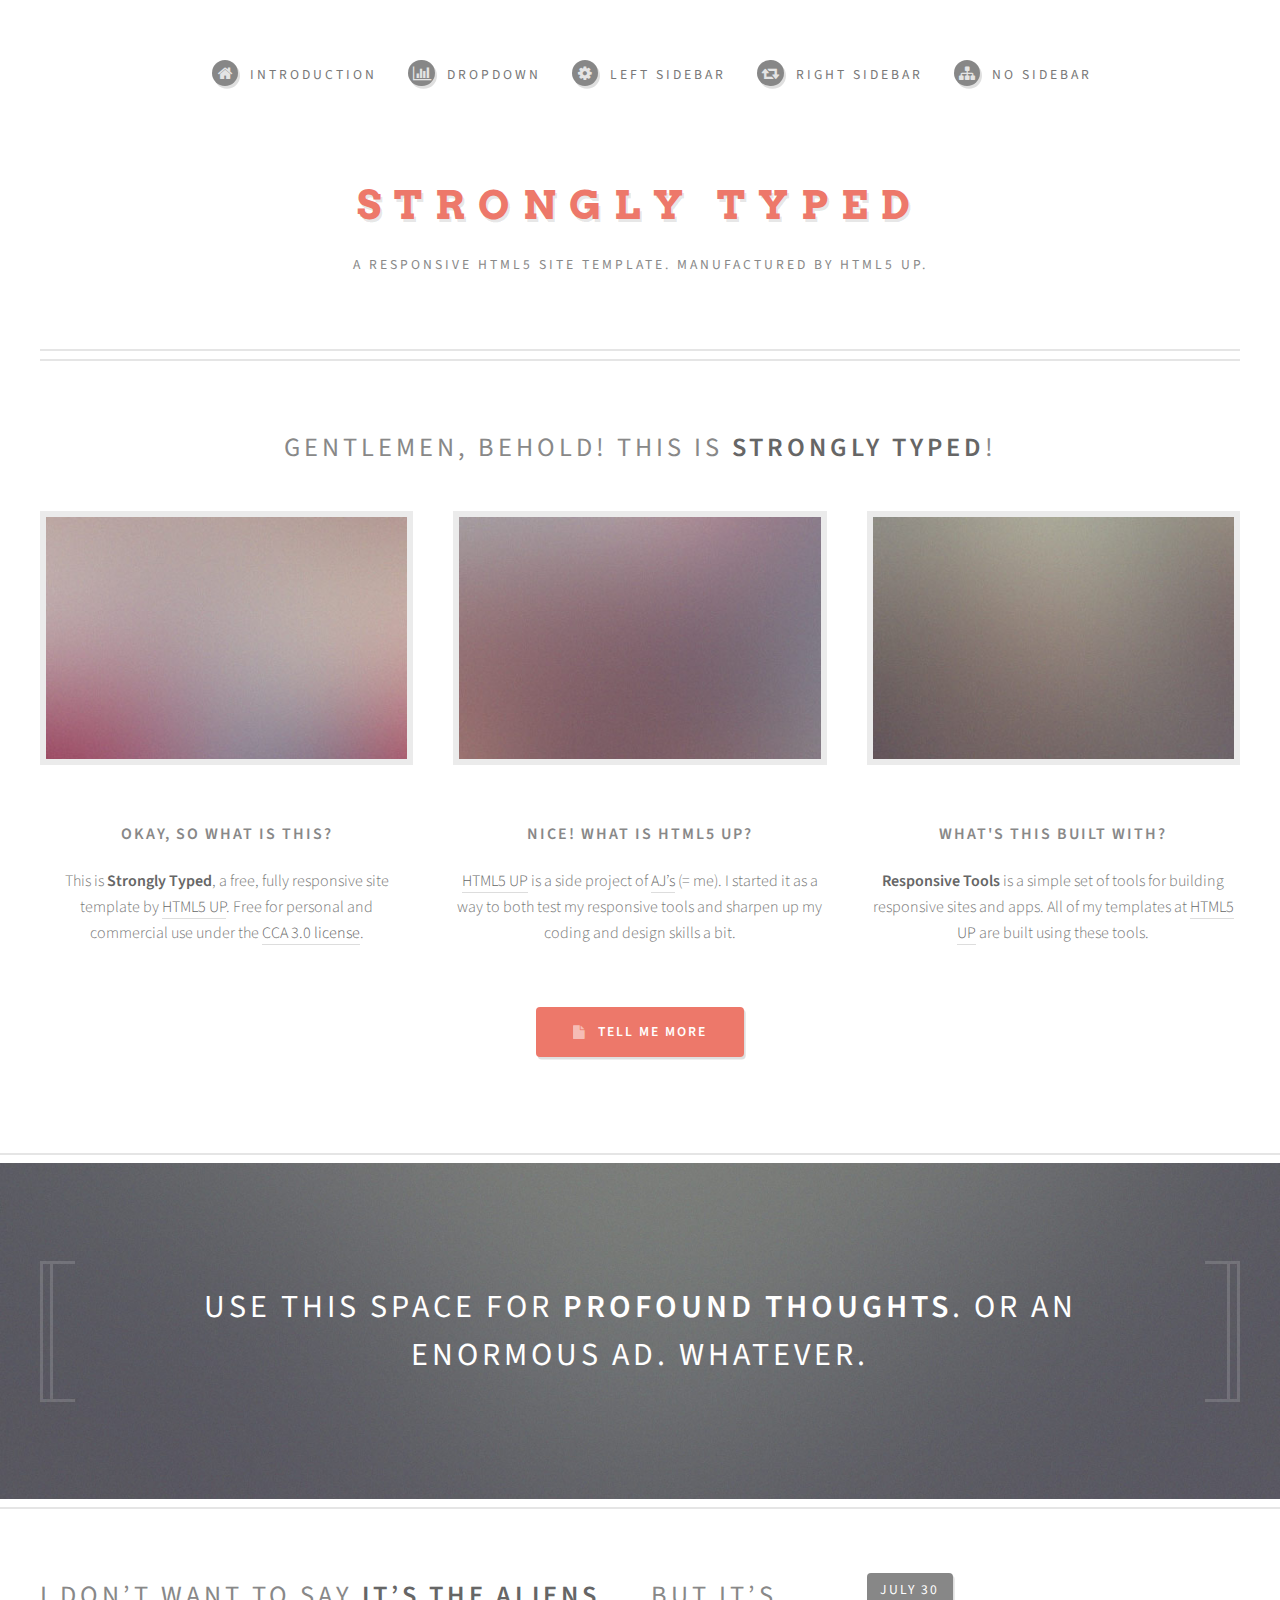
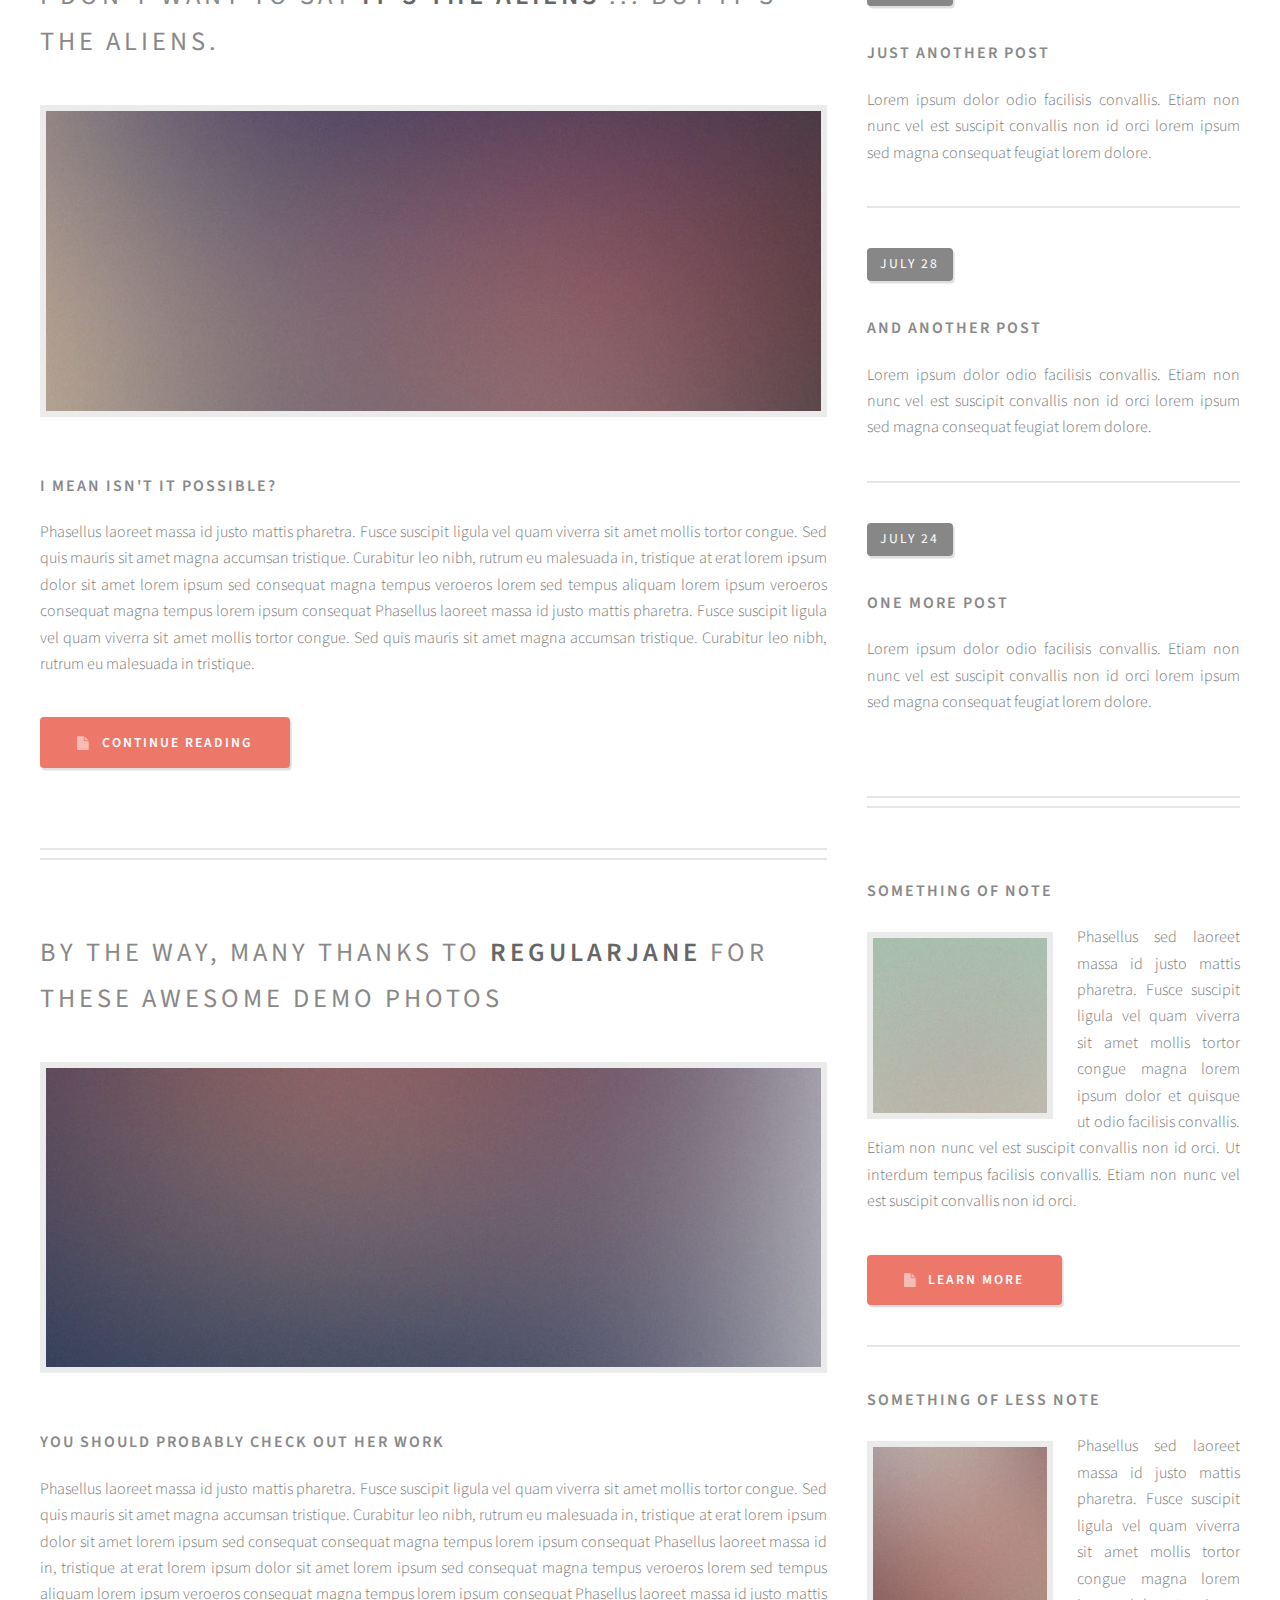
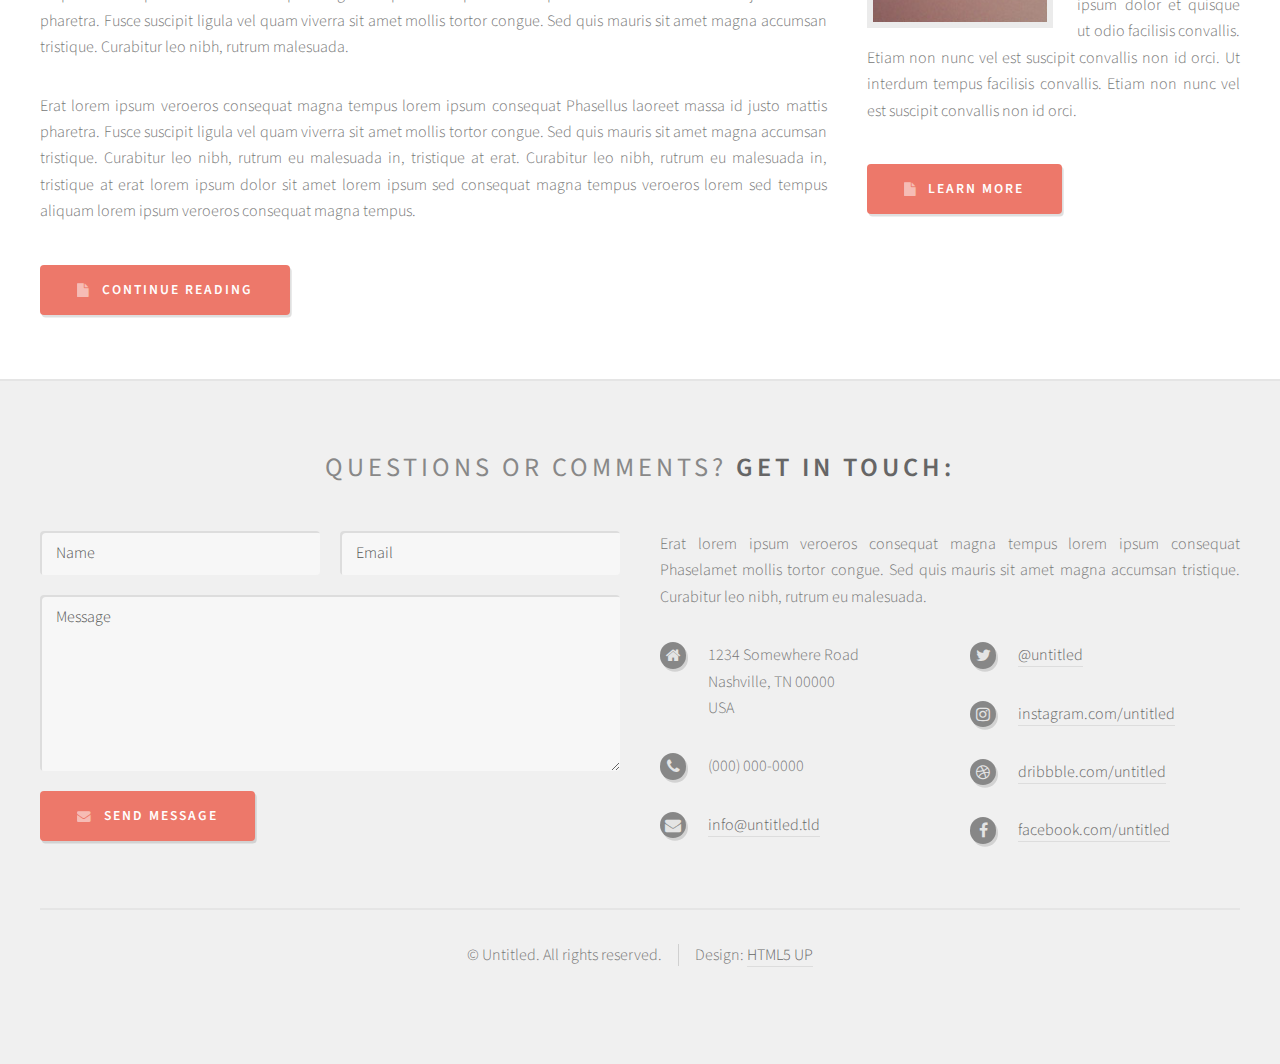
<file: index.html>
<!DOCTYPE HTML>
<!--
	Strongly Typed by HTML5 UP
	html5up.net | @ajlkn
	Free for personal and commercial use under the CCA 3.0 license (html5up.net/license)
-->
<html>
	<head>
		<title>Strongly Typed by HTML5 UP</title>
		<meta charset="utf-8" />
		<meta name="viewport" content="width=device-width, initial-scale=1, user-scalable=no" />
		<link rel="stylesheet" href="assets/css/main.css" />
	</head>
	<body class="homepage is-preload">
		<div id="page-wrapper">

			<!-- Header -->
				<section id="header">
					<div class="container">

						<!-- Logo -->
							<h1 id="logo"><a href="index.html">Strongly Typed</a></h1>
							<p>A responsive HTML5 site template. Manufactured by HTML5 UP.</p>

						<!-- Nav -->
							<nav id="nav">
								<ul>
									<li><a class="icon fa-home" href="index.html"><span>Introduction</span></a></li>
									<li>
										<a href="#" class="icon fa-bar-chart-o"><span>Dropdown</span></a>
										<ul>
											<li><a href="#">Lorem ipsum dolor</a></li>
											<li><a href="#">Magna phasellus</a></li>
											<li><a href="#">Etiam dolore nisl</a></li>
											<li>
												<a href="#">Phasellus consequat</a>
												<ul>
													<li><a href="#">Magna phasellus</a></li>
													<li><a href="#">Etiam dolore nisl</a></li>
													<li><a href="#">Phasellus consequat</a></li>
												</ul>
											</li>
											<li><a href="#">Veroeros feugiat</a></li>
										</ul>
									</li>
									<li><a class="icon fa-cog" href="left-sidebar.html"><span>Left Sidebar</span></a></li>
									<li><a class="icon fa-retweet" href="right-sidebar.html"><span>Right Sidebar</span></a></li>
									<li><a class="icon fa-sitemap" href="no-sidebar.html"><span>No Sidebar</span></a></li>
								</ul>
							</nav>

					</div>
				</section>

			<!-- Features -->
				<section id="features">
					<div class="container">
						<header>
							<h2>Gentlemen, behold! This is <strong>Strongly Typed</strong>!</h2>
						</header>
						<div class="row aln-center">
							<div class="col-4 col-6-medium col-12-small">

								<!-- Feature -->
									<section>
										<a href="#" class="image featured"><img src="images/pic01.jpg" alt="" /></a>
										<header>
											<h3>Okay, so what is this?</h3>
										</header>
										<p>This is <strong>Strongly Typed</strong>, a free, fully responsive site template
										by <a href="http://html5up.net">HTML5 UP</a>. Free for personal and commercial use under the
										<a href="http://html5up.net/license">CCA 3.0 license</a>.</p>
									</section>

							</div>
							<div class="col-4 col-6-medium col-12-small">

								<!-- Feature -->
									<section>
										<a href="#" class="image featured"><img src="images/pic02.jpg" alt="" /></a>
										<header>
											<h3>Nice! What is HTML5 UP?</h3>
										</header>
										<p><a href="http://html5up.net">HTML5 UP</a> is a side project of <a href="http://twitter.com/ajlkn">AJ’s</a> (= me).
										I started it as a way to both test my responsive tools and sharpen up my coding
										and design skills a bit.</p>
									</section>

							</div>
							<div class="col-4 col-6-medium col-12-small">

								<!-- Feature -->
									<section>
										<a href="#" class="image featured"><img src="images/pic03.jpg" alt="" /></a>
										<header>
											<h3>What's this built with?</h3>
										</header>
										<p><strong>Responsive Tools</strong> is a simple set of tools for building responsive
										sites and apps. All of my templates at <a href="http://html5up.net">HTML5 UP</a> are built using these tools.</p>
									</section>

							</div>
							<div class="col-12">
								<ul class="actions">
									<li><a href="#" class="button icon fa-file">Tell Me More</a></li>
								</ul>
							</div>
						</div>
					</div>
				</section>

			<!-- Banner -->
				<section id="banner">
					<div class="container">
						<p>Use this space for <strong>profound thoughts</strong>.<br />
						Or an enormous ad. Whatever.</p>
					</div>
				</section>

			<!-- Main -->
				<section id="main">
					<div class="container">
						<div class="row">

							<!-- Content -->
								<div id="content" class="col-8 col-12-medium">

									<!-- Post -->
										<article class="box post">
											<header>
												<h2><a href="#">I don’t want to say <strong>it’s the aliens</strong> ...<br />
												but it’s the aliens.</a></h2>
											</header>
											<a href="#" class="image featured"><img src="images/pic04.jpg" alt="" /></a>
											<h3>I mean isn't it possible?</h3>
											<p>Phasellus laoreet massa id justo mattis pharetra. Fusce suscipit
											ligula vel quam viverra sit amet mollis tortor congue. Sed quis mauris
											sit amet magna accumsan tristique. Curabitur leo nibh, rutrum eu malesuada
											in, tristique at erat lorem ipsum dolor sit amet lorem ipsum sed consequat
											magna tempus veroeros lorem sed tempus aliquam lorem ipsum veroeros
											consequat magna tempus lorem ipsum consequat Phasellus laoreet massa id
											justo mattis pharetra. Fusce suscipit ligula vel quam viverra sit amet
											mollis tortor congue. Sed quis mauris sit amet magna accumsan tristique.
											Curabitur leo nibh, rutrum eu malesuada in tristique.</p>
											<ul class="actions">
												<li><a href="#" class="button icon fa-file">Continue Reading</a></li>
											</ul>
										</article>

									<!-- Post -->
										<article class="box post">
											<header>
												<h2><a href="#">By the way, many thanks to <strong>regularjane</strong>
												for these awesome demo photos</a></h2>
											</header>
											<a href="#" class="image featured"><img src="images/pic05.jpg" alt="" /></a>
											<h3>You should probably check out her work</h3>
											<p>Phasellus laoreet massa id justo mattis pharetra. Fusce suscipit
											ligula vel quam viverra sit amet mollis tortor congue. Sed quis mauris
											sit amet magna accumsan tristique. Curabitur leo nibh, rutrum eu malesuada
											in, tristique at erat lorem ipsum dolor sit amet lorem ipsum sed consequat
											consequat magna tempus lorem ipsum consequat Phasellus laoreet massa id
											in, tristique at erat lorem ipsum dolor sit amet lorem ipsum sed consequat
											magna tempus veroeros lorem sed tempus aliquam lorem ipsum veroeros
											consequat magna tempus lorem ipsum consequat Phasellus laoreet massa id
											justo mattis pharetra. Fusce suscipit ligula vel quam viverra sit amet
											mollis tortor congue. Sed quis mauris sit amet magna accumsan tristique.
											Curabitur leo nibh, rutrum malesuada.</p>
											<p>Erat lorem ipsum veroeros consequat magna tempus lorem ipsum consequat
											Phasellus laoreet massa id justo mattis pharetra. Fusce suscipit ligula
											vel quam viverra sit amet mollis tortor congue. Sed quis mauris sit amet
											magna accumsan tristique. Curabitur leo nibh, rutrum eu malesuada in,
											tristique at erat. Curabitur leo nibh, rutrum eu malesuada  in, tristique
											at erat lorem ipsum dolor sit amet lorem ipsum sed consequat magna
											tempus veroeros lorem sed tempus aliquam lorem ipsum veroeros consequat
											magna tempus.</p>
											<ul class="actions">
												<li><a href="#" class="button icon fa-file">Continue Reading</a></li>
											</ul>
										</article>

								</div>

							<!-- Sidebar -->
								<div id="sidebar" class="col-4 col-12-medium">

									<!-- Excerpts -->
										<section>
											<ul class="divided">
												<li>

													<!-- Excerpt -->
														<article class="box excerpt">
															<header>
																<span class="date">July 30</span>
																<h3><a href="#">Just another post</a></h3>
															</header>
															<p>Lorem ipsum dolor odio facilisis convallis. Etiam non nunc vel est
															suscipit convallis non id orci lorem ipsum sed magna consequat feugiat lorem dolore.</p>
														</article>

												</li>
												<li>

													<!-- Excerpt -->
														<article class="box excerpt">
															<header>
																<span class="date">July 28</span>
																<h3><a href="#">And another post</a></h3>
															</header>
															<p>Lorem ipsum dolor odio facilisis convallis. Etiam non nunc vel est
															suscipit convallis non id orci lorem ipsum sed magna consequat feugiat lorem dolore.</p>
														</article>

												</li>
												<li>

													<!-- Excerpt -->
														<article class="box excerpt">
															<header>
																<span class="date">July 24</span>
																<h3><a href="#">One more post</a></h3>
															</header>
															<p>Lorem ipsum dolor odio facilisis convallis. Etiam non nunc vel est
															suscipit convallis non id orci lorem ipsum sed magna consequat feugiat lorem dolore.</p>
														</article>

												</li>
											</ul>
										</section>

									<!-- Highlights -->
										<section>
											<ul class="divided">
												<li>

													<!-- Highlight -->
														<article class="box highlight">
															<header>
																<h3><a href="#">Something of note</a></h3>
															</header>
															<a href="#" class="image left"><img src="images/pic06.jpg" alt="" /></a>
															<p>Phasellus  sed laoreet massa id justo mattis pharetra. Fusce suscipit ligula vel quam
															viverra sit amet mollis tortor congue magna lorem ipsum dolor et quisque ut odio facilisis
															convallis. Etiam non nunc vel est suscipit convallis non id orci. Ut interdum tempus
															facilisis convallis. Etiam non nunc vel est suscipit convallis non id orci.</p>
															<ul class="actions">
																<li><a href="#" class="button icon fa-file">Learn More</a></li>
															</ul>
														</article>

												</li>
												<li>

													<!-- Highlight -->
														<article class="box highlight">
															<header>
																<h3><a href="#">Something of less note</a></h3>
															</header>
															<a href="#" class="image left"><img src="images/pic07.jpg" alt="" /></a>
															<p>Phasellus  sed laoreet massa id justo mattis pharetra. Fusce suscipit ligula vel quam
															viverra sit amet mollis tortor congue magna lorem ipsum dolor et quisque ut odio facilisis
															convallis. Etiam non nunc vel est suscipit convallis non id orci. Ut interdum tempus
															facilisis convallis. Etiam non nunc vel est suscipit convallis non id orci.</p>
															<ul class="actions">
																<li><a href="#" class="button icon fa-file">Learn More</a></li>
															</ul>
														</article>

												</li>
											</ul>
										</section>

								</div>

						</div>
					</div>
				</section>

			<!-- Footer -->
				<section id="footer">
					<div class="container">
						<header>
							<h2>Questions or comments? <strong>Get in touch:</strong></h2>
						</header>
						<div class="row">
							<div class="col-6 col-12-medium">
								<section>
									<form method="post" action="#">
										<div class="row gtr-50">
											<div class="col-6 col-12-small">
												<input name="name" placeholder="Name" type="text" />
											</div>
											<div class="col-6 col-12-small">
												<input name="email" placeholder="Email" type="text" />
											</div>
											<div class="col-12">
												<textarea name="message" placeholder="Message"></textarea>
											</div>
											<div class="col-12">
												<a href="#" class="form-button-submit button icon fa-envelope">Send Message</a>
											</div>
										</div>
									</form>
								</section>
							</div>
							<div class="col-6 col-12-medium">
								<section>
									<p>Erat lorem ipsum veroeros consequat magna tempus lorem ipsum consequat Phaselamet
									mollis tortor congue. Sed quis mauris sit amet magna accumsan tristique. Curabitur
									leo nibh, rutrum eu malesuada.</p>
									<div class="row">
										<div class="col-6 col-12-small">
											<ul class="icons">
												<li class="icon fa-home">
													1234 Somewhere Road<br />
													Nashville, TN 00000<br />
													USA
												</li>
												<li class="icon fa-phone">
													(000) 000-0000
												</li>
												<li class="icon fa-envelope">
													<a href="#">info@untitled.tld</a>
												</li>
											</ul>
										</div>
										<div class="col-6 col-12-small">
											<ul class="icons">
												<li class="icon fa-twitter">
													<a href="#">@untitled</a>
												</li>
												<li class="icon fa-instagram">
													<a href="#">instagram.com/untitled</a>
												</li>
												<li class="icon fa-dribbble">
													<a href="#">dribbble.com/untitled</a>
												</li>
												<li class="icon fa-facebook">
													<a href="#">facebook.com/untitled</a>
												</li>
											</ul>
										</div>
									</div>
								</section>
							</div>
						</div>
					</div>
					<div id="copyright" class="container">
						<ul class="links">
							<li>&copy; Untitled. All rights reserved.</li><li>Design: <a href="http://html5up.net">HTML5 UP</a></li>
						</ul>
					</div>
				</section>

		</div>

		<!-- Scripts -->
			<script src="assets/js/jquery.min.js"></script>
			<script src="assets/js/jquery.dropotron.min.js"></script>
			<script src="assets/js/browser.min.js"></script>
			<script src="assets/js/breakpoints.min.js"></script>
			<script src="assets/js/util.js"></script>
			<script src="assets/js/main.js"></script>

	</body>
</html>
</file>
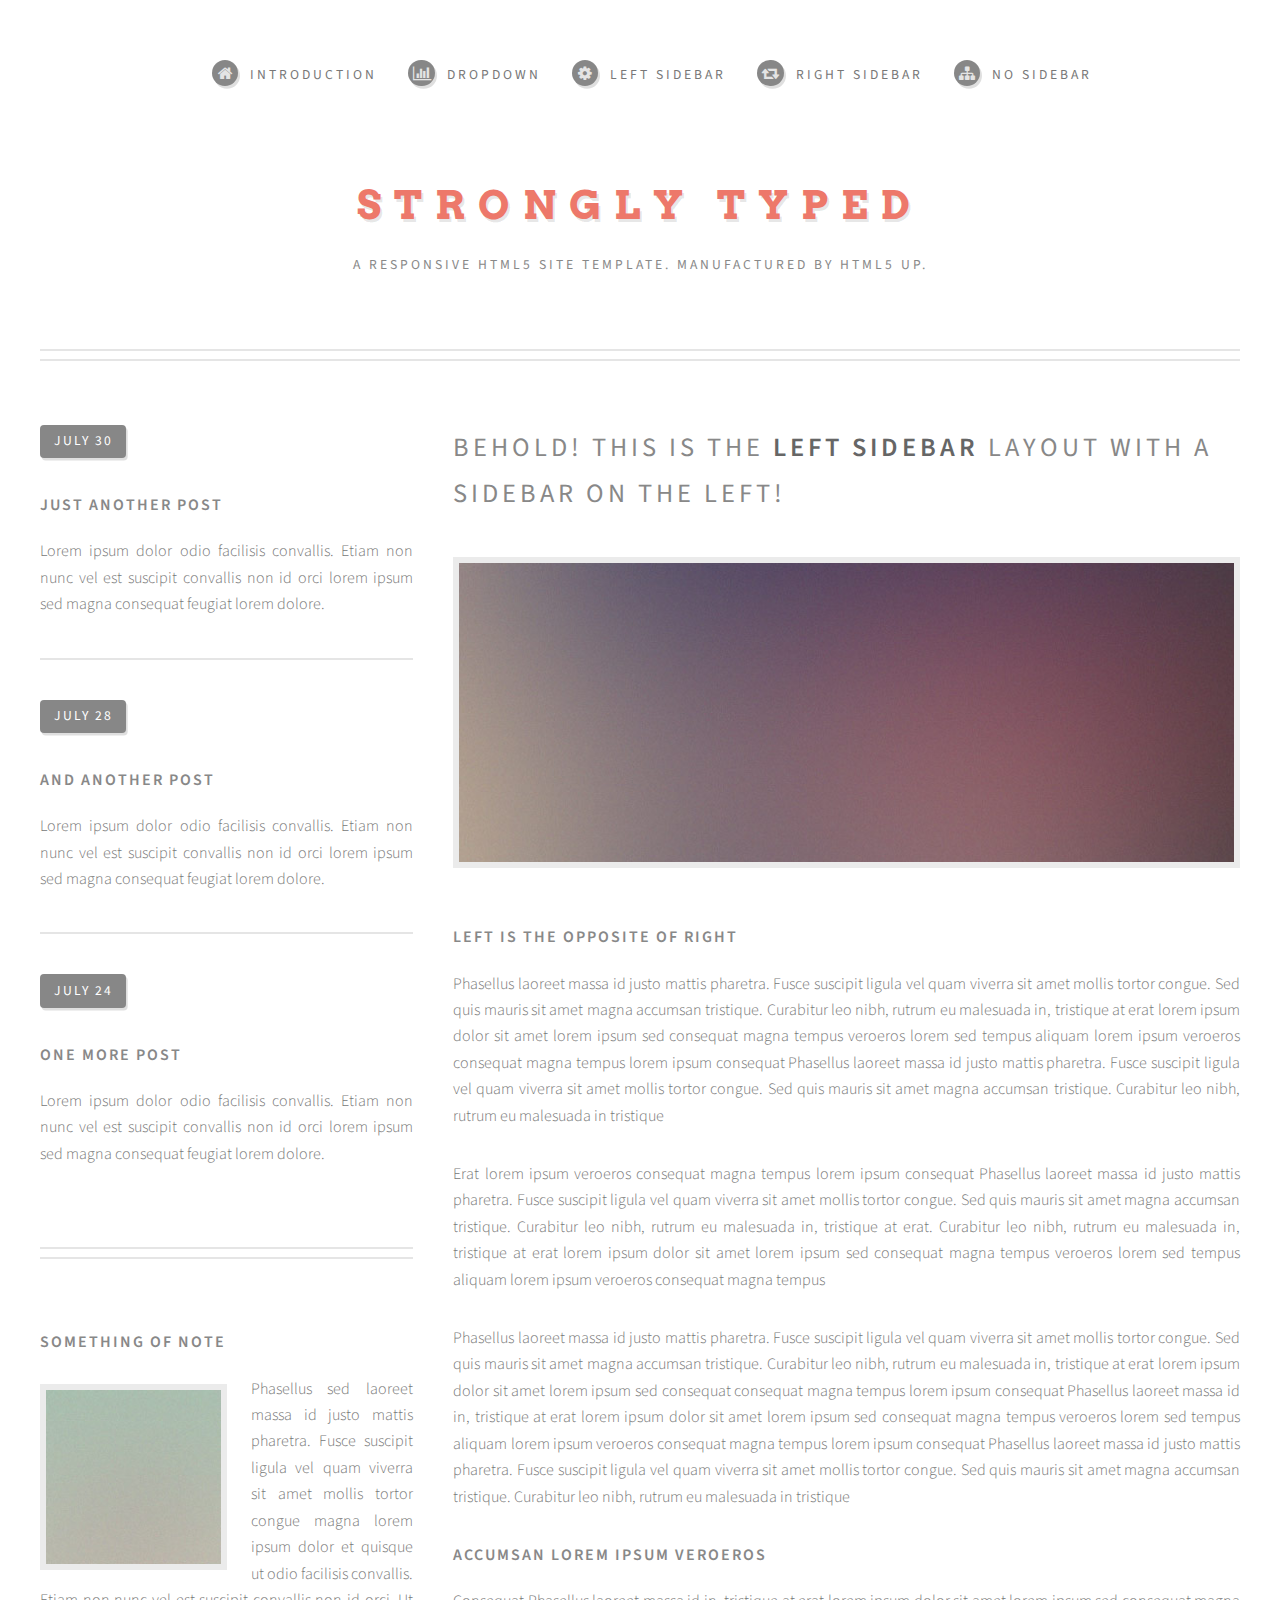
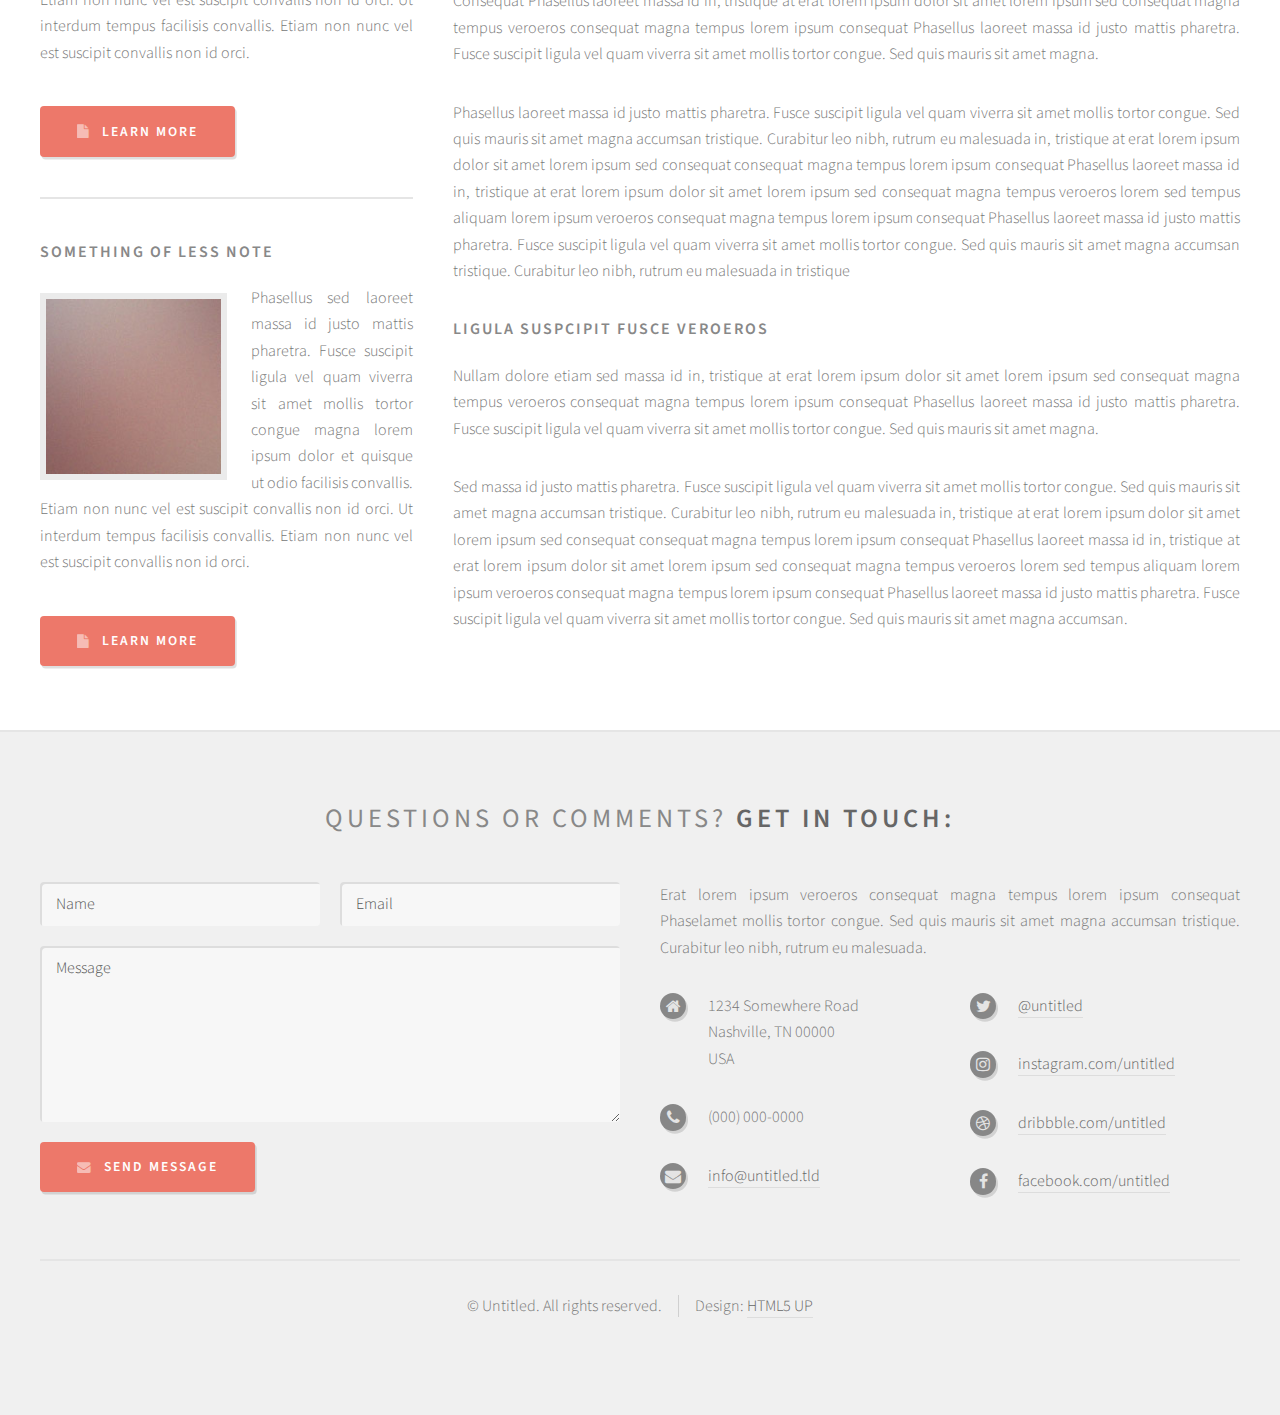
<file: left-sidebar.html>
<!DOCTYPE HTML>
<!--
	Strongly Typed by HTML5 UP
	html5up.net | @ajlkn
	Free for personal and commercial use under the CCA 3.0 license (html5up.net/license)
-->
<html>
	<head>
		<title>Left Sidebar - Strongly Typed by HTML5 UP</title>
		<meta charset="utf-8" />
		<meta name="viewport" content="width=device-width, initial-scale=1, user-scalable=no" />
		<link rel="stylesheet" href="assets/css/main.css" />
	</head>
	<body class="left-sidebar is-preload">
		<div id="page-wrapper">

			<!-- Header -->
				<section id="header">
					<div class="container">

						<!-- Logo -->
							<h1 id="logo"><a href="index.html">Strongly Typed</a></h1>
							<p>A responsive HTML5 site template. Manufactured by HTML5 UP.</p>

						<!-- Nav -->
							<nav id="nav">
								<ul>
									<li><a class="icon fa-home" href="index.html"><span>Introduction</span></a></li>
									<li>
										<a href="#" class="icon fa-bar-chart-o"><span>Dropdown</span></a>
										<ul>
											<li><a href="#">Lorem ipsum dolor</a></li>
											<li><a href="#">Magna phasellus</a></li>
											<li><a href="#">Etiam dolore nisl</a></li>
											<li>
												<a href="#">Phasellus consequat</a>
												<ul>
													<li><a href="#">Magna phasellus</a></li>
													<li><a href="#">Etiam dolore nisl</a></li>
													<li><a href="#">Phasellus consequat</a></li>
												</ul>
											</li>
											<li><a href="#">Veroeros feugiat</a></li>
										</ul>
									</li>
									<li><a class="icon fa-cog" href="left-sidebar.html"><span>Left Sidebar</span></a></li>
									<li><a class="icon fa-retweet" href="right-sidebar.html"><span>Right Sidebar</span></a></li>
									<li><a class="icon fa-sitemap" href="no-sidebar.html"><span>No Sidebar</span></a></li>
								</ul>
							</nav>

					</div>
				</section>

			<!-- Main -->
				<section id="main">
					<div class="container">
						<div class="row">

							<!-- Sidebar -->
								<div id="sidebar" class="col-4 col-12-medium">

									<!-- Excerpts -->
										<section>
											<ul class="divided">
												<li>

													<!-- Excerpt -->
														<article class="box excerpt">
															<header>
																<span class="date">July 30</span>
																<h3><a href="#">Just another post</a></h3>
															</header>
															<p>Lorem ipsum dolor odio facilisis convallis. Etiam non nunc vel est
															suscipit convallis non id orci lorem ipsum sed magna consequat feugiat lorem dolore.</p>
														</article>

												</li>
												<li>

													<!-- Excerpt -->
														<article class="box excerpt">
															<header>
																<span class="date">July 28</span>
																<h3><a href="#">And another post</a></h3>
															</header>
															<p>Lorem ipsum dolor odio facilisis convallis. Etiam non nunc vel est
															suscipit convallis non id orci lorem ipsum sed magna consequat feugiat lorem dolore.</p>
														</article>

												</li>
												<li>

													<!-- Excerpt -->
														<article class="box excerpt">
															<header>
																<span class="date">July 24</span>
																<h3><a href="#">One more post</a></h3>
															</header>
															<p>Lorem ipsum dolor odio facilisis convallis. Etiam non nunc vel est
															suscipit convallis non id orci lorem ipsum sed magna consequat feugiat lorem dolore.</p>
														</article>

												</li>
											</ul>
										</section>

									<!-- Highlights -->
										<section>
											<ul class="divided">
												<li>

													<!-- Highlight -->
														<article class="box highlight">
															<header>
																<h3><a href="#">Something of note</a></h3>
															</header>
															<a href="#" class="image left"><img src="images/pic06.jpg" alt="" /></a>
															<p>Phasellus  sed laoreet massa id justo mattis pharetra. Fusce suscipit ligula vel quam
															viverra sit amet mollis tortor congue magna lorem ipsum dolor et quisque ut odio facilisis
															convallis. Etiam non nunc vel est suscipit convallis non id orci. Ut interdum tempus
															facilisis convallis. Etiam non nunc vel est suscipit convallis non id orci.</p>
															<ul class="actions">
																<li><a href="#" class="button icon fa-file">Learn More</a></li>
															</ul>
														</article>

												</li>
												<li>

													<!-- Highlight -->
														<article class="box highlight">
															<header>
																<h3><a href="#">Something of less note</a></h3>
															</header>
															<a href="#" class="image left"><img src="images/pic07.jpg" alt="" /></a>
															<p>Phasellus  sed laoreet massa id justo mattis pharetra. Fusce suscipit ligula vel quam
															viverra sit amet mollis tortor congue magna lorem ipsum dolor et quisque ut odio facilisis
															convallis. Etiam non nunc vel est suscipit convallis non id orci. Ut interdum tempus
															facilisis convallis. Etiam non nunc vel est suscipit convallis non id orci.</p>
															<ul class="actions">
																<li><a href="#" class="button icon fa-file">Learn More</a></li>
															</ul>
														</article>

												</li>
											</ul>
										</section>

								</div>

							<!-- Content -->
								<div id="content" class="col-8 col-12-medium imp-medium">

									<!-- Post -->
										<article class="box post">
											<header>
												<h2>Behold! This is the <strong>left sidebar</strong> layout<br />
												with a sidebar on the left!</h2>
											</header>
											<span class="image featured"><img src="images/pic04.jpg" alt="" /></span>
											<h3>Left is the opposite of right</h3>
											<p>Phasellus laoreet massa id justo mattis pharetra. Fusce suscipit
											ligula vel quam viverra sit amet mollis tortor congue. Sed quis mauris
											sit amet magna accumsan tristique. Curabitur leo nibh, rutrum eu malesuada
											in, tristique at erat lorem ipsum dolor sit amet lorem ipsum sed consequat
											magna tempus veroeros lorem sed tempus aliquam lorem ipsum veroeros
											consequat magna tempus lorem ipsum consequat Phasellus laoreet massa id
											justo mattis pharetra. Fusce suscipit ligula vel quam viverra sit amet
											mollis tortor congue. Sed quis mauris sit amet magna accumsan tristique.
											Curabitur leo nibh, rutrum eu malesuada in tristique</p>
											<p>Erat lorem ipsum veroeros consequat magna tempus lorem ipsum consequat
											Phasellus laoreet massa id justo mattis pharetra. Fusce suscipit ligula
											vel quam viverra sit amet mollis tortor congue. Sed quis mauris sit amet
											magna accumsan tristique. Curabitur leo nibh, rutrum eu malesuada in,
											tristique at erat. Curabitur leo nibh, rutrum eu malesuada  in, tristique
											at erat lorem ipsum dolor sit amet lorem ipsum sed consequat magna
											tempus veroeros lorem sed tempus aliquam lorem ipsum veroeros consequat
											magna tempus</p>
											<p>Phasellus laoreet massa id justo mattis pharetra. Fusce suscipit
											ligula vel quam viverra sit amet mollis tortor congue. Sed quis mauris
											sit amet magna accumsan tristique. Curabitur leo nibh, rutrum eu malesuada
											in, tristique at erat lorem ipsum dolor sit amet lorem ipsum sed consequat
											consequat magna tempus lorem ipsum consequat Phasellus laoreet massa id
											in, tristique at erat lorem ipsum dolor sit amet lorem ipsum sed consequat
											magna tempus veroeros lorem sed tempus aliquam lorem ipsum veroeros
											consequat magna tempus lorem ipsum consequat Phasellus laoreet massa id
											justo mattis pharetra. Fusce suscipit ligula vel quam viverra sit amet
											mollis tortor congue. Sed quis mauris sit amet magna accumsan tristique.
											Curabitur leo nibh, rutrum eu malesuada in tristique</p>
											<h3>Accumsan lorem ipsum veroeros</h3>
											<p>Consequat Phasellus laoreet massa id in, tristique at erat lorem
											ipsum dolor sit amet lorem ipsum sed consequat magna tempus veroeros
											consequat magna tempus lorem ipsum consequat Phasellus laoreet massa id
											justo mattis pharetra. Fusce suscipit ligula vel quam viverra sit amet
											mollis tortor congue. Sed quis mauris sit amet magna.</p>
											<p>Phasellus laoreet massa id justo mattis pharetra. Fusce suscipit
											ligula vel quam viverra sit amet mollis tortor congue. Sed quis mauris
											sit amet magna accumsan tristique. Curabitur leo nibh, rutrum eu malesuada
											in, tristique at erat lorem ipsum dolor sit amet lorem ipsum sed consequat
											consequat magna tempus lorem ipsum consequat Phasellus laoreet massa id
											in, tristique at erat lorem ipsum dolor sit amet lorem ipsum sed consequat
											magna tempus veroeros lorem sed tempus aliquam lorem ipsum veroeros
											consequat magna tempus lorem ipsum consequat Phasellus laoreet massa id
											justo mattis pharetra. Fusce suscipit ligula vel quam viverra sit amet
											mollis tortor congue. Sed quis mauris sit amet magna accumsan tristique.
											Curabitur leo nibh, rutrum eu malesuada in tristique</p>
											<h3>Ligula suspcipit fusce veroeros</h3>
											<p>Nullam dolore etiam sed massa id in, tristique at erat lorem
											ipsum dolor sit amet lorem ipsum sed consequat magna tempus veroeros
											consequat magna tempus lorem ipsum consequat Phasellus laoreet massa id
											justo mattis pharetra. Fusce suscipit ligula vel quam viverra sit amet
											mollis tortor congue. Sed quis mauris sit amet magna.</p>
											<p>Sed massa id justo mattis pharetra. Fusce suscipit
											ligula vel quam viverra sit amet mollis tortor congue. Sed quis mauris
											sit amet magna accumsan tristique. Curabitur leo nibh, rutrum eu malesuada
											in, tristique at erat lorem ipsum dolor sit amet lorem ipsum sed consequat
											consequat magna tempus lorem ipsum consequat Phasellus laoreet massa id
											in, tristique at erat lorem ipsum dolor sit amet lorem ipsum sed consequat
											magna tempus veroeros lorem sed tempus aliquam lorem ipsum veroeros
											consequat magna tempus lorem ipsum consequat Phasellus laoreet massa id
											justo mattis pharetra. Fusce suscipit ligula vel quam viverra sit amet
											mollis tortor congue. Sed quis mauris sit amet magna accumsan.</p>
										</article>

								</div>

						</div>
					</div>
				</section>

			<!-- Footer -->
				<section id="footer">
					<div class="container">
						<header>
							<h2>Questions or comments? <strong>Get in touch:</strong></h2>
						</header>
						<div class="row">
							<div class="col-6 col-12-medium">
								<section>
									<form method="post" action="#">
										<div class="row gtr-50">
											<div class="col-6 col-12-small">
												<input name="name" placeholder="Name" type="text" />
											</div>
											<div class="col-6 col-12-small">
												<input name="email" placeholder="Email" type="text" />
											</div>
											<div class="col-12">
												<textarea name="message" placeholder="Message"></textarea>
											</div>
											<div class="col-12">
												<a href="#" class="form-button-submit button icon fa-envelope">Send Message</a>
											</div>
										</div>
									</form>
								</section>
							</div>
							<div class="col-6 col-12-medium">
								<section>
									<p>Erat lorem ipsum veroeros consequat magna tempus lorem ipsum consequat Phaselamet
									mollis tortor congue. Sed quis mauris sit amet magna accumsan tristique. Curabitur
									leo nibh, rutrum eu malesuada.</p>
									<div class="row">
										<div class="col-6 col-12-small">
											<ul class="icons">
												<li class="icon fa-home">
													1234 Somewhere Road<br />
													Nashville, TN 00000<br />
													USA
												</li>
												<li class="icon fa-phone">
													(000) 000-0000
												</li>
												<li class="icon fa-envelope">
													<a href="#">info@untitled.tld</a>
												</li>
											</ul>
										</div>
										<div class="col-6 col-12-small">
											<ul class="icons">
												<li class="icon fa-twitter">
													<a href="#">@untitled</a>
												</li>
												<li class="icon fa-instagram">
													<a href="#">instagram.com/untitled</a>
												</li>
												<li class="icon fa-dribbble">
													<a href="#">dribbble.com/untitled</a>
												</li>
												<li class="icon fa-facebook">
													<a href="#">facebook.com/untitled</a>
												</li>
											</ul>
										</div>
									</div>
								</section>
							</div>
						</div>
					</div>
					<div id="copyright" class="container">
						<ul class="links">
							<li>&copy; Untitled. All rights reserved.</li><li>Design: <a href="http://html5up.net">HTML5 UP</a></li>
						</ul>
					</div>
				</section>

		</div>

		<!-- Scripts -->
			<script src="assets/js/jquery.min.js"></script>
			<script src="assets/js/jquery.dropotron.min.js"></script>
			<script src="assets/js/browser.min.js"></script>
			<script src="assets/js/breakpoints.min.js"></script>
			<script src="assets/js/util.js"></script>
			<script src="assets/js/main.js"></script>

	</body>
</html>
</file>
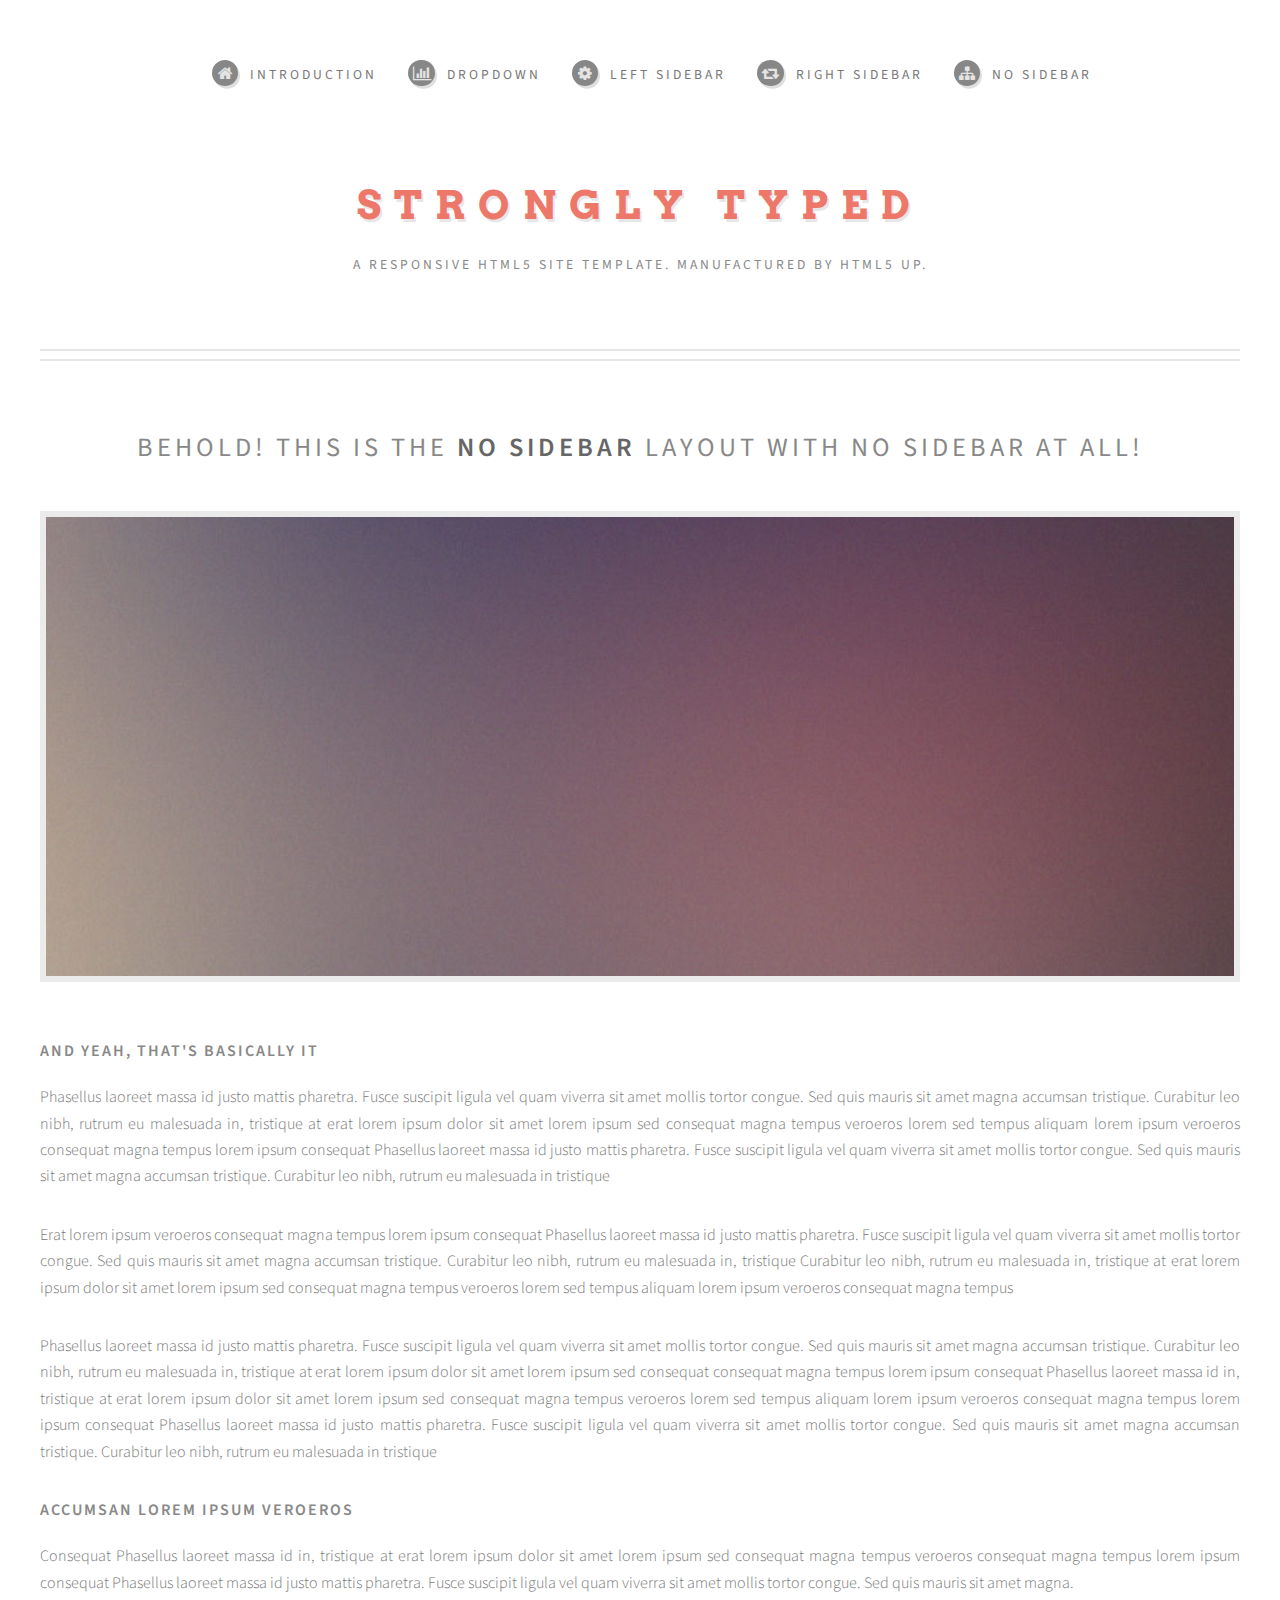
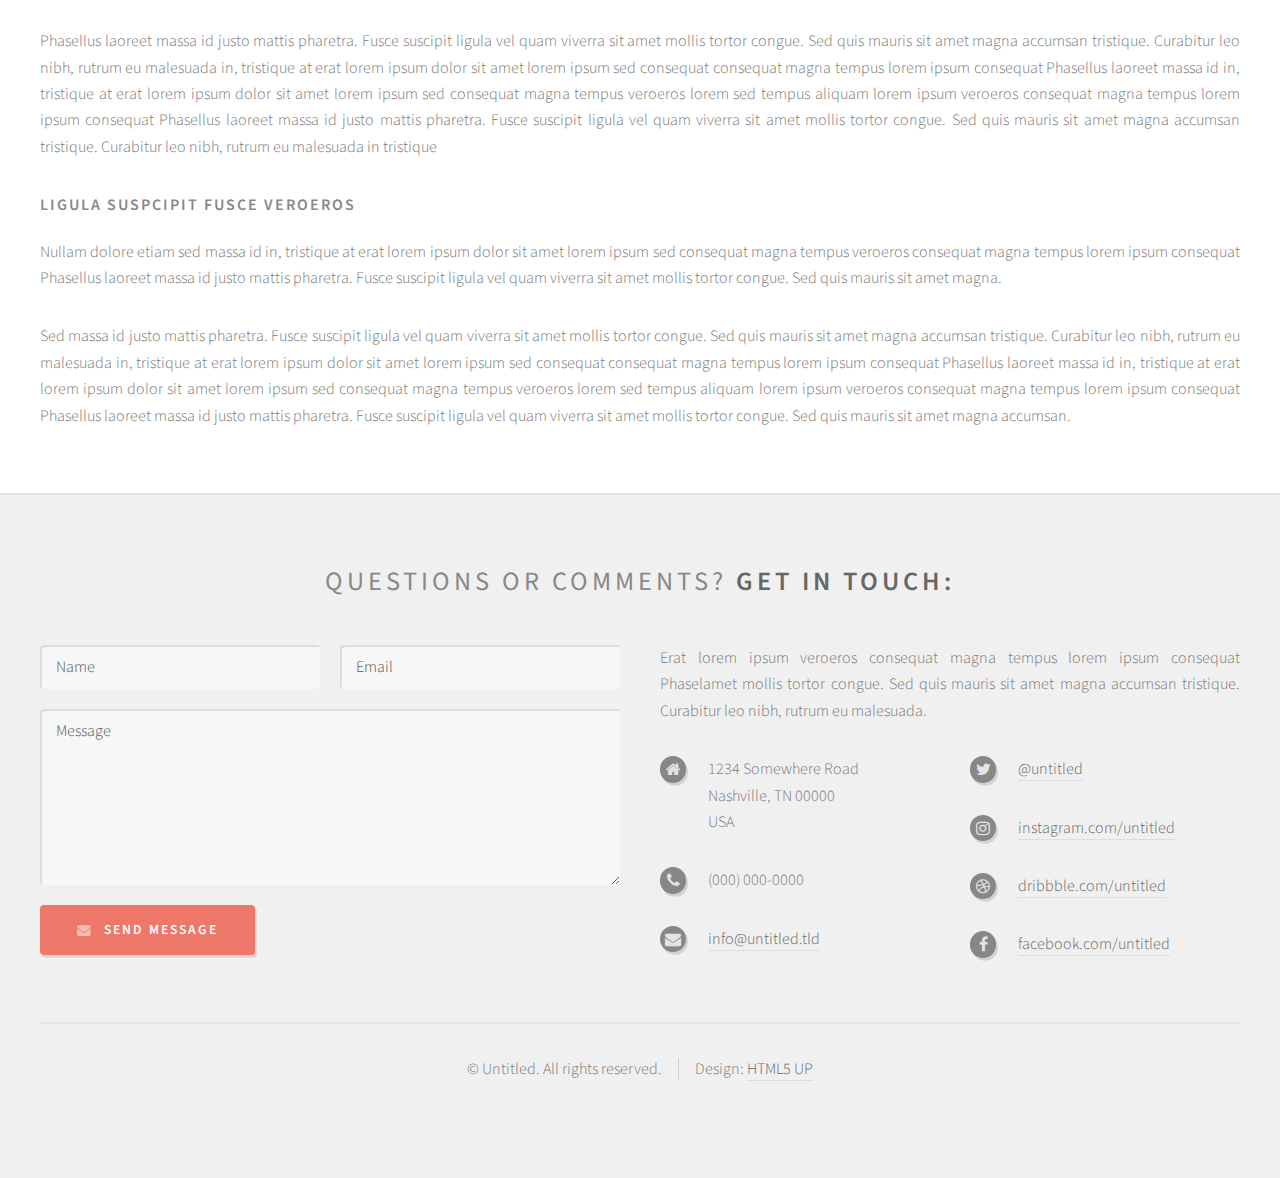
<file: no-sidebar.html>
<!DOCTYPE HTML>
<!--
	Strongly Typed by HTML5 UP
	html5up.net | @ajlkn
	Free for personal and commercial use under the CCA 3.0 license (html5up.net/license)
-->
<html>
	<head>
		<title>No Sidebar - Strongly Typed by HTML5 UP</title>
		<meta charset="utf-8" />
		<meta name="viewport" content="width=device-width, initial-scale=1, user-scalable=no" />
		<link rel="stylesheet" href="assets/css/main.css" />
	</head>
	<body class="no-sidebar is-preload">
		<div id="page-wrapper">

			<!-- Header -->
				<section id="header">
					<div class="container">

						<!-- Logo -->
							<h1 id="logo"><a href="index.html">Strongly Typed</a></h1>
							<p>A responsive HTML5 site template. Manufactured by HTML5 UP.</p>

						<!-- Nav -->
							<nav id="nav">
								<ul>
									<li><a class="icon fa-home" href="index.html"><span>Introduction</span></a></li>
									<li>
										<a href="#" class="icon fa-bar-chart-o"><span>Dropdown</span></a>
										<ul>
											<li><a href="#">Lorem ipsum dolor</a></li>
											<li><a href="#">Magna phasellus</a></li>
											<li><a href="#">Etiam dolore nisl</a></li>
											<li>
												<a href="#">Phasellus consequat</a>
												<ul>
													<li><a href="#">Magna phasellus</a></li>
													<li><a href="#">Etiam dolore nisl</a></li>
													<li><a href="#">Phasellus consequat</a></li>
												</ul>
											</li>
											<li><a href="#">Veroeros feugiat</a></li>
										</ul>
									</li>
									<li><a class="icon fa-cog" href="left-sidebar.html"><span>Left Sidebar</span></a></li>
									<li><a class="icon fa-retweet" href="right-sidebar.html"><span>Right Sidebar</span></a></li>
									<li><a class="icon fa-sitemap" href="no-sidebar.html"><span>No Sidebar</span></a></li>
								</ul>
							</nav>

					</div>
				</section>

			<!-- Main -->
				<section id="main">
					<div class="container">
						<div id="content">

							<!-- Post -->
								<article class="box post">
									<header>
										<h2>Behold! This is the <strong>no sidebar</strong> layout<br />
										with no sidebar at all!</h2>
									</header>
									<span class="image featured"><img src="images/pic04.jpg" alt="" /></span>
									<h3>And yeah, that's basically it</h3>
									<p>Phasellus laoreet massa id justo mattis pharetra. Fusce suscipit
									ligula vel quam viverra sit amet mollis tortor congue. Sed quis mauris
									sit amet magna accumsan tristique. Curabitur leo nibh, rutrum eu malesuada
									in, tristique at erat lorem ipsum dolor sit amet lorem ipsum sed consequat
									magna tempus veroeros lorem sed tempus aliquam lorem ipsum veroeros
									consequat magna tempus lorem ipsum consequat Phasellus laoreet massa id
									justo mattis pharetra. Fusce suscipit ligula vel quam viverra sit amet
									mollis tortor congue. Sed quis mauris sit amet magna accumsan tristique.
									Curabitur leo nibh, rutrum eu malesuada in tristique</p>
									<p>Erat lorem ipsum veroeros consequat magna tempus lorem ipsum consequat
									Phasellus laoreet massa id justo mattis pharetra. Fusce suscipit ligula
									vel quam viverra sit amet mollis tortor congue. Sed quis mauris sit amet
									magna accumsan tristique. Curabitur leo nibh, rutrum eu malesuada in,
									tristique Curabitur leo nibh, rutrum eu malesuada  in, tristique
									at erat lorem ipsum dolor sit amet lorem ipsum sed consequat magna
									tempus veroeros lorem sed tempus aliquam lorem ipsum veroeros consequat
									magna tempus</p>
									<p>Phasellus laoreet massa id justo mattis pharetra. Fusce suscipit
									ligula vel quam viverra sit amet mollis tortor congue. Sed quis mauris
									sit amet magna accumsan tristique. Curabitur leo nibh, rutrum eu malesuada
									in, tristique at erat lorem ipsum dolor sit amet lorem ipsum sed consequat
									consequat magna tempus lorem ipsum consequat Phasellus laoreet massa id
									in, tristique at erat lorem ipsum dolor sit amet lorem ipsum sed consequat
									magna tempus veroeros lorem sed tempus aliquam lorem ipsum veroeros
									consequat magna tempus lorem ipsum consequat Phasellus laoreet massa id
									justo mattis pharetra. Fusce suscipit ligula vel quam viverra sit amet
									mollis tortor congue. Sed quis mauris sit amet magna accumsan tristique.
									Curabitur leo nibh, rutrum eu malesuada in tristique</p>
									<h3>Accumsan lorem ipsum veroeros</h3>
									<p>Consequat Phasellus laoreet massa id in, tristique at erat lorem
									ipsum dolor sit amet lorem ipsum sed consequat magna tempus veroeros
									consequat magna tempus lorem ipsum consequat Phasellus laoreet massa id
									justo mattis pharetra. Fusce suscipit ligula vel quam viverra sit amet
									mollis tortor congue. Sed quis mauris sit amet magna.</p>
									<p>Phasellus laoreet massa id justo mattis pharetra. Fusce suscipit
									ligula vel quam viverra sit amet mollis tortor congue. Sed quis mauris
									sit amet magna accumsan tristique. Curabitur leo nibh, rutrum eu malesuada
									in, tristique at erat lorem ipsum dolor sit amet lorem ipsum sed consequat
									consequat magna tempus lorem ipsum consequat Phasellus laoreet massa id
									in, tristique at erat lorem ipsum dolor sit amet lorem ipsum sed consequat
									magna tempus veroeros lorem sed tempus aliquam lorem ipsum veroeros
									consequat magna tempus lorem ipsum consequat Phasellus laoreet massa id
									justo mattis pharetra. Fusce suscipit ligula vel quam viverra sit amet
									mollis tortor congue. Sed quis mauris sit amet magna accumsan tristique.
									Curabitur leo nibh, rutrum eu malesuada in tristique</p>
									<h3>Ligula suspcipit fusce veroeros</h3>
									<p>Nullam dolore etiam sed massa id in, tristique at erat lorem
									ipsum dolor sit amet lorem ipsum sed consequat magna tempus veroeros
									consequat magna tempus lorem ipsum consequat Phasellus laoreet massa id
									justo mattis pharetra. Fusce suscipit ligula vel quam viverra sit amet
									mollis tortor congue. Sed quis mauris sit amet magna.</p>
									<p>Sed massa id justo mattis pharetra. Fusce suscipit
									ligula vel quam viverra sit amet mollis tortor congue. Sed quis mauris
									sit amet magna accumsan tristique. Curabitur leo nibh, rutrum eu malesuada
									in, tristique at erat lorem ipsum dolor sit amet lorem ipsum sed consequat
									consequat magna tempus lorem ipsum consequat Phasellus laoreet massa id
									in, tristique at erat lorem ipsum dolor sit amet lorem ipsum sed consequat
									magna tempus veroeros lorem sed tempus aliquam lorem ipsum veroeros
									consequat magna tempus lorem ipsum consequat Phasellus laoreet massa id
									justo mattis pharetra. Fusce suscipit ligula vel quam viverra sit amet
									mollis tortor congue. Sed quis mauris sit amet magna accumsan.</p>
								</article>

						</div>
					</div>
				</section>

			<!-- Footer -->
				<section id="footer">
					<div class="container">
						<header>
							<h2>Questions or comments? <strong>Get in touch:</strong></h2>
						</header>
						<div class="row">
							<div class="col-6 col-12-medium">
								<section>
									<form method="post" action="#">
										<div class="row gtr-50">
											<div class="col-6 col-12-small">
												<input name="name" placeholder="Name" type="text" />
											</div>
											<div class="col-6 col-12-small">
												<input name="email" placeholder="Email" type="text" />
											</div>
											<div class="col-12">
												<textarea name="message" placeholder="Message"></textarea>
											</div>
											<div class="col-12">
												<a href="#" class="form-button-submit button icon fa-envelope">Send Message</a>
											</div>
										</div>
									</form>
								</section>
							</div>
							<div class="col-6 col-12-medium">
								<section>
									<p>Erat lorem ipsum veroeros consequat magna tempus lorem ipsum consequat Phaselamet
									mollis tortor congue. Sed quis mauris sit amet magna accumsan tristique. Curabitur
									leo nibh, rutrum eu malesuada.</p>
									<div class="row">
										<div class="col-6 col-12-small">
											<ul class="icons">
												<li class="icon fa-home">
													1234 Somewhere Road<br />
													Nashville, TN 00000<br />
													USA
												</li>
												<li class="icon fa-phone">
													(000) 000-0000
												</li>
												<li class="icon fa-envelope">
													<a href="#">info@untitled.tld</a>
												</li>
											</ul>
										</div>
										<div class="col-6 col-12-small">
											<ul class="icons">
												<li class="icon fa-twitter">
													<a href="#">@untitled</a>
												</li>
												<li class="icon fa-instagram">
													<a href="#">instagram.com/untitled</a>
												</li>
												<li class="icon fa-dribbble">
													<a href="#">dribbble.com/untitled</a>
												</li>
												<li class="icon fa-facebook">
													<a href="#">facebook.com/untitled</a>
												</li>
											</ul>
										</div>
									</div>
								</section>
							</div>
						</div>
					</div>
					<div id="copyright" class="container">
						<ul class="links">
							<li>&copy; Untitled. All rights reserved.</li><li>Design: <a href="http://html5up.net">HTML5 UP</a></li>
						</ul>
					</div>
				</section>

		</div>

		<!-- Scripts -->
			<script src="assets/js/jquery.min.js"></script>
			<script src="assets/js/jquery.dropotron.min.js"></script>
			<script src="assets/js/browser.min.js"></script>
			<script src="assets/js/breakpoints.min.js"></script>
			<script src="assets/js/util.js"></script>
			<script src="assets/js/main.js"></script>

	</body>
</html>
</file>
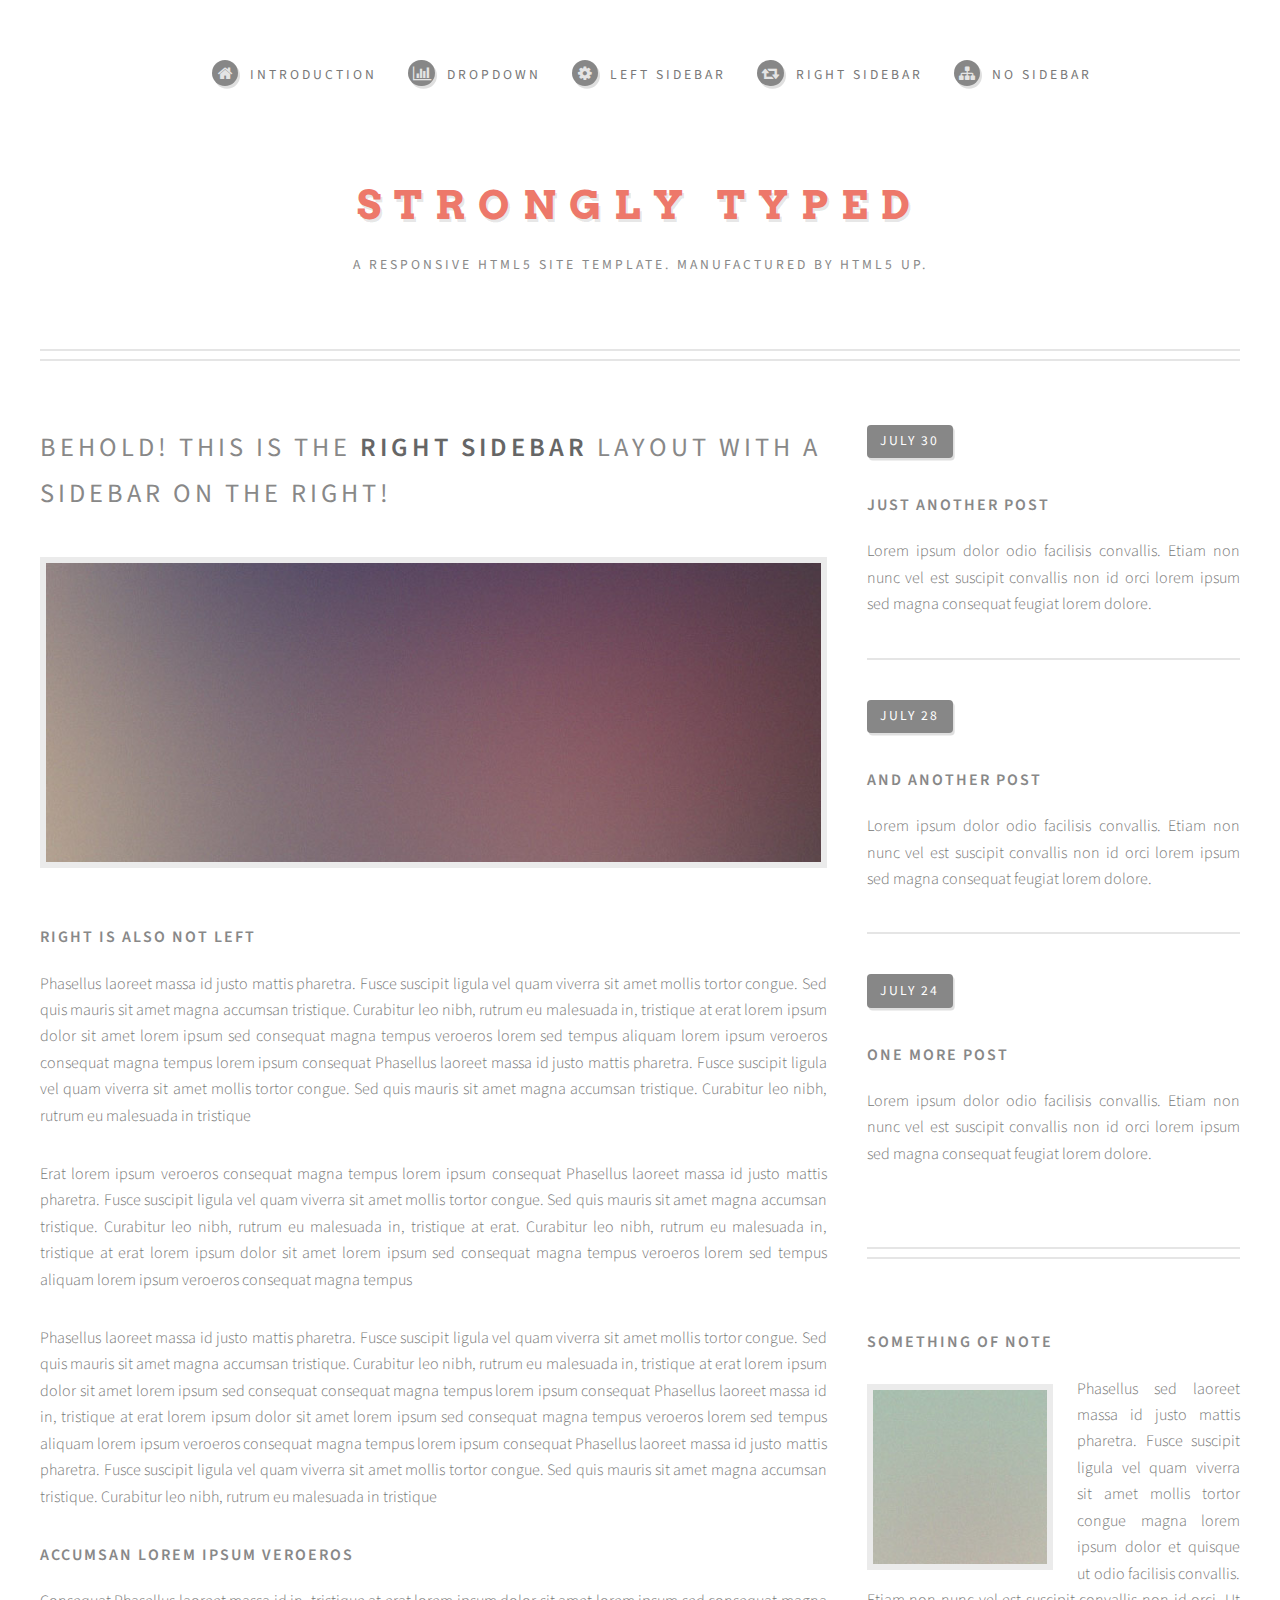
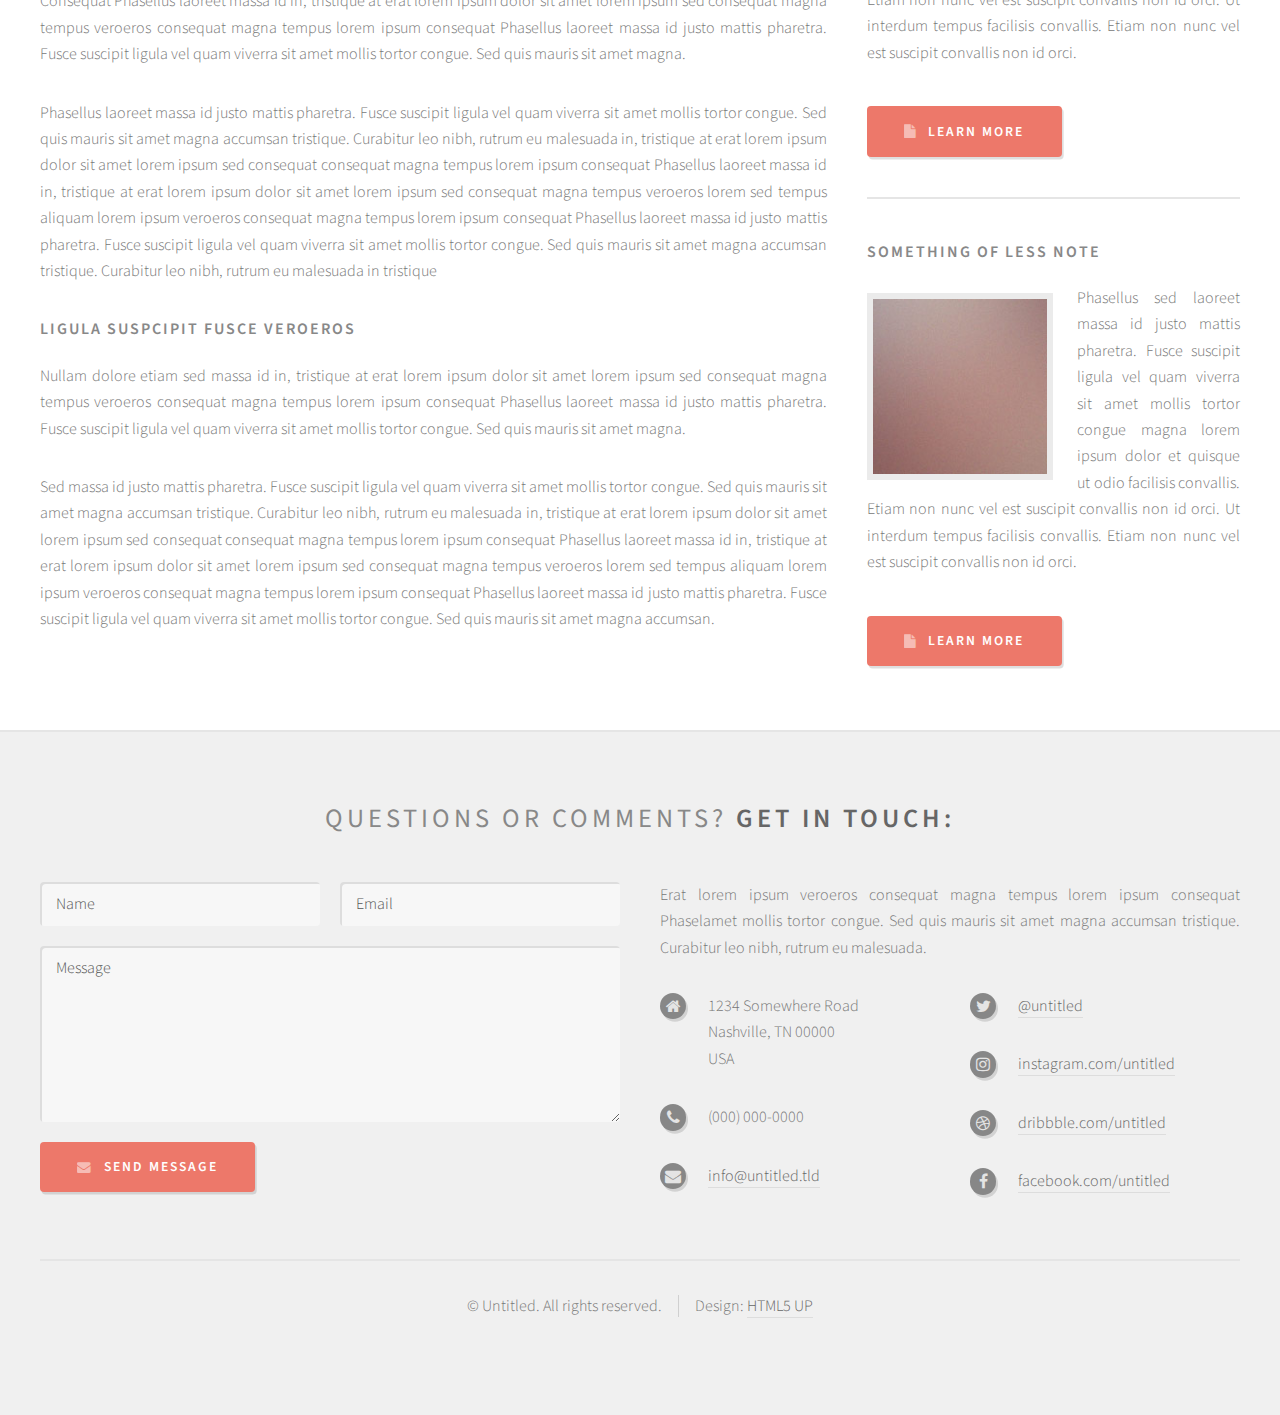
<file: right-sidebar.html>
<!DOCTYPE HTML>
<!--
	Strongly Typed by HTML5 UP
	html5up.net | @ajlkn
	Free for personal and commercial use under the CCA 3.0 license (html5up.net/license)
-->
<html>
	<head>
		<title>Right Sidebar - Strongly Typed by HTML5 UP</title>
		<meta charset="utf-8" />
		<meta name="viewport" content="width=device-width, initial-scale=1, user-scalable=no" />
		<link rel="stylesheet" href="assets/css/main.css" />
	</head>
	<body class="right-sidebar is-preload">
		<div id="page-wrapper">

			<!-- Header -->
				<section id="header">
					<div class="container">

						<!-- Logo -->
							<h1 id="logo"><a href="index.html">Strongly Typed</a></h1>
							<p>A responsive HTML5 site template. Manufactured by HTML5 UP.</p>

						<!-- Nav -->
							<nav id="nav">
								<ul>
									<li><a class="icon fa-home" href="index.html"><span>Introduction</span></a></li>
									<li>
										<a href="#" class="icon fa-bar-chart-o"><span>Dropdown</span></a>
										<ul>
											<li><a href="#">Lorem ipsum dolor</a></li>
											<li><a href="#">Magna phasellus</a></li>
											<li><a href="#">Etiam dolore nisl</a></li>
											<li>
												<a href="#">Phasellus consequat</a>
												<ul>
													<li><a href="#">Magna phasellus</a></li>
													<li><a href="#">Etiam dolore nisl</a></li>
													<li><a href="#">Phasellus consequat</a></li>
												</ul>
											</li>
											<li><a href="#">Veroeros feugiat</a></li>
										</ul>
									</li>
									<li><a class="icon fa-cog" href="left-sidebar.html"><span>Left Sidebar</span></a></li>
									<li><a class="icon fa-retweet" href="right-sidebar.html"><span>Right Sidebar</span></a></li>
									<li><a class="icon fa-sitemap" href="no-sidebar.html"><span>No Sidebar</span></a></li>
								</ul>
							</nav>

					</div>
				</section>

			<!-- Main -->
				<section id="main">
					<div class="container">
						<div class="row">

							<!-- Content -->
								<div id="content" class="col-8 col-12-medium">

									<!-- Post -->
										<article class="box post">
											<header>
												<h2>Behold! This is the <strong>right sidebar</strong> layout<br />
												with a sidebar on the right!</h2>
											</header>
											<span class="image featured"><img src="images/pic04.jpg" alt="" /></span>
											<h3>Right is also not left</h3>
											<p>Phasellus laoreet massa id justo mattis pharetra. Fusce suscipit
											ligula vel quam viverra sit amet mollis tortor congue. Sed quis mauris
											sit amet magna accumsan tristique. Curabitur leo nibh, rutrum eu malesuada
											in, tristique at erat lorem ipsum dolor sit amet lorem ipsum sed consequat
											magna tempus veroeros lorem sed tempus aliquam lorem ipsum veroeros
											consequat magna tempus lorem ipsum consequat Phasellus laoreet massa id
											justo mattis pharetra. Fusce suscipit ligula vel quam viverra sit amet
											mollis tortor congue. Sed quis mauris sit amet magna accumsan tristique.
											Curabitur leo nibh, rutrum eu malesuada in tristique</p>
											<p>Erat lorem ipsum veroeros consequat magna tempus lorem ipsum consequat
											Phasellus laoreet massa id justo mattis pharetra. Fusce suscipit ligula
											vel quam viverra sit amet mollis tortor congue. Sed quis mauris sit amet
											magna accumsan tristique. Curabitur leo nibh, rutrum eu malesuada in,
											tristique at erat. Curabitur leo nibh, rutrum eu malesuada  in, tristique
											at erat lorem ipsum dolor sit amet lorem ipsum sed consequat magna
											tempus veroeros lorem sed tempus aliquam lorem ipsum veroeros consequat
											magna tempus</p>
											<p>Phasellus laoreet massa id justo mattis pharetra. Fusce suscipit
											ligula vel quam viverra sit amet mollis tortor congue. Sed quis mauris
											sit amet magna accumsan tristique. Curabitur leo nibh, rutrum eu malesuada
											in, tristique at erat lorem ipsum dolor sit amet lorem ipsum sed consequat
											consequat magna tempus lorem ipsum consequat Phasellus laoreet massa id
											in, tristique at erat lorem ipsum dolor sit amet lorem ipsum sed consequat
											magna tempus veroeros lorem sed tempus aliquam lorem ipsum veroeros
											consequat magna tempus lorem ipsum consequat Phasellus laoreet massa id
											justo mattis pharetra. Fusce suscipit ligula vel quam viverra sit amet
											mollis tortor congue. Sed quis mauris sit amet magna accumsan tristique.
											Curabitur leo nibh, rutrum eu malesuada in tristique</p>
											<h3>Accumsan lorem ipsum veroeros</h3>
											<p>Consequat Phasellus laoreet massa id in, tristique at erat lorem
											ipsum dolor sit amet lorem ipsum sed consequat magna tempus veroeros
											consequat magna tempus lorem ipsum consequat Phasellus laoreet massa id
											justo mattis pharetra. Fusce suscipit ligula vel quam viverra sit amet
											mollis tortor congue. Sed quis mauris sit amet magna.</p>
											<p>Phasellus laoreet massa id justo mattis pharetra. Fusce suscipit
											ligula vel quam viverra sit amet mollis tortor congue. Sed quis mauris
											sit amet magna accumsan tristique. Curabitur leo nibh, rutrum eu malesuada
											in, tristique at erat lorem ipsum dolor sit amet lorem ipsum sed consequat
											consequat magna tempus lorem ipsum consequat Phasellus laoreet massa id
											in, tristique at erat lorem ipsum dolor sit amet lorem ipsum sed consequat
											magna tempus veroeros lorem sed tempus aliquam lorem ipsum veroeros
											consequat magna tempus lorem ipsum consequat Phasellus laoreet massa id
											justo mattis pharetra. Fusce suscipit ligula vel quam viverra sit amet
											mollis tortor congue. Sed quis mauris sit amet magna accumsan tristique.
											Curabitur leo nibh, rutrum eu malesuada in tristique</p>
											<h3>Ligula suspcipit fusce veroeros</h3>
											<p>Nullam dolore etiam sed massa id in, tristique at erat lorem
											ipsum dolor sit amet lorem ipsum sed consequat magna tempus veroeros
											consequat magna tempus lorem ipsum consequat Phasellus laoreet massa id
											justo mattis pharetra. Fusce suscipit ligula vel quam viverra sit amet
											mollis tortor congue. Sed quis mauris sit amet magna.</p>
											<p>Sed massa id justo mattis pharetra. Fusce suscipit
											ligula vel quam viverra sit amet mollis tortor congue. Sed quis mauris
											sit amet magna accumsan tristique. Curabitur leo nibh, rutrum eu malesuada
											in, tristique at erat lorem ipsum dolor sit amet lorem ipsum sed consequat
											consequat magna tempus lorem ipsum consequat Phasellus laoreet massa id
											in, tristique at erat lorem ipsum dolor sit amet lorem ipsum sed consequat
											magna tempus veroeros lorem sed tempus aliquam lorem ipsum veroeros
											consequat magna tempus lorem ipsum consequat Phasellus laoreet massa id
											justo mattis pharetra. Fusce suscipit ligula vel quam viverra sit amet
											mollis tortor congue. Sed quis mauris sit amet magna accumsan.</p>
										</article>

								</div>

							<!-- Sidebar -->
								<div id="sidebar" class="col-4 col-12-medium">

									<!-- Excerpts -->
										<section>
											<ul class="divided">
												<li>

													<!-- Excerpt -->
														<article class="box excerpt">
															<header>
																<span class="date">July 30</span>
																<h3><a href="#">Just another post</a></h3>
															</header>
															<p>Lorem ipsum dolor odio facilisis convallis. Etiam non nunc vel est
															suscipit convallis non id orci lorem ipsum sed magna consequat feugiat lorem dolore.</p>
														</article>

												</li>
												<li>

													<!-- Excerpt -->
														<article class="box excerpt">
															<header>
																<span class="date">July 28</span>
																<h3><a href="#">And another post</a></h3>
															</header>
															<p>Lorem ipsum dolor odio facilisis convallis. Etiam non nunc vel est
															suscipit convallis non id orci lorem ipsum sed magna consequat feugiat lorem dolore.</p>
														</article>

												</li>
												<li>

													<!-- Excerpt -->
														<article class="box excerpt">
															<header>
																<span class="date">July 24</span>
																<h3><a href="#">One more post</a></h3>
															</header>
															<p>Lorem ipsum dolor odio facilisis convallis. Etiam non nunc vel est
															suscipit convallis non id orci lorem ipsum sed magna consequat feugiat lorem dolore.</p>
														</article>

												</li>
											</ul>
										</section>

									<!-- Highlights -->
										<section>
											<ul class="divided">
												<li>

													<!-- Highlight -->
														<article class="box highlight">
															<header>
																<h3><a href="#">Something of note</a></h3>
															</header>
															<a href="#" class="image left"><img src="images/pic06.jpg" alt="" /></a>
															<p>Phasellus  sed laoreet massa id justo mattis pharetra. Fusce suscipit ligula vel quam
															viverra sit amet mollis tortor congue magna lorem ipsum dolor et quisque ut odio facilisis
															convallis. Etiam non nunc vel est suscipit convallis non id orci. Ut interdum tempus
															facilisis convallis. Etiam non nunc vel est suscipit convallis non id orci.</p>
															<ul class="actions">
																<li><a href="#" class="button icon fa-file">Learn More</a></li>
															</ul>
														</article>

												</li>
												<li>

													<!-- Highlight -->
														<article class="box highlight">
															<header>
																<h3><a href="#">Something of less note</a></h3>
															</header>
															<a href="#" class="image left"><img src="images/pic07.jpg" alt="" /></a>
															<p>Phasellus  sed laoreet massa id justo mattis pharetra. Fusce suscipit ligula vel quam
															viverra sit amet mollis tortor congue magna lorem ipsum dolor et quisque ut odio facilisis
															convallis. Etiam non nunc vel est suscipit convallis non id orci. Ut interdum tempus
															facilisis convallis. Etiam non nunc vel est suscipit convallis non id orci.</p>
															<ul class="actions">
																<li><a href="#" class="button icon fa-file">Learn More</a></li>
															</ul>
														</article>

												</li>
											</ul>
										</section>

								</div>

						</div>
					</div>
				</section>

			<!-- Footer -->
				<section id="footer">
					<div class="container">
						<header>
							<h2>Questions or comments? <strong>Get in touch:</strong></h2>
						</header>
						<div class="row">
							<div class="col-6 col-12-medium">
								<section>
									<form method="post" action="#">
										<div class="row gtr-50">
											<div class="col-6 col-12-small">
												<input name="name" placeholder="Name" type="text" />
											</div>
											<div class="col-6 col-12-small">
												<input name="email" placeholder="Email" type="text" />
											</div>
											<div class="col-12">
												<textarea name="message" placeholder="Message"></textarea>
											</div>
											<div class="col-12">
												<a href="#" class="form-button-submit button icon fa-envelope">Send Message</a>
											</div>
										</div>
									</form>
								</section>
							</div>
							<div class="col-6 col-12-medium">
								<section>
									<p>Erat lorem ipsum veroeros consequat magna tempus lorem ipsum consequat Phaselamet
									mollis tortor congue. Sed quis mauris sit amet magna accumsan tristique. Curabitur
									leo nibh, rutrum eu malesuada.</p>
									<div class="row">
										<div class="col-6 col-12-small">
											<ul class="icons">
												<li class="icon fa-home">
													1234 Somewhere Road<br />
													Nashville, TN 00000<br />
													USA
												</li>
												<li class="icon fa-phone">
													(000) 000-0000
												</li>
												<li class="icon fa-envelope">
													<a href="#">info@untitled.tld</a>
												</li>
											</ul>
										</div>
										<div class="col-6 col-12-small">
											<ul class="icons">
												<li class="icon fa-twitter">
													<a href="#">@untitled</a>
												</li>
												<li class="icon fa-instagram">
													<a href="#">instagram.com/untitled</a>
												</li>
												<li class="icon fa-dribbble">
													<a href="#">dribbble.com/untitled</a>
												</li>
												<li class="icon fa-facebook">
													<a href="#">facebook.com/untitled</a>
												</li>
											</ul>
										</div>
									</div>
								</section>
							</div>
						</div>
					</div>
					<div id="copyright" class="container">
						<ul class="links">
							<li>&copy; Untitled. All rights reserved.</li><li>Design: <a href="http://html5up.net">HTML5 UP</a></li>
						</ul>
					</div>
				</section>

		</div>

		<!-- Scripts -->
			<script src="assets/js/jquery.min.js"></script>
			<script src="assets/js/jquery.dropotron.min.js"></script>
			<script src="assets/js/browser.min.js"></script>
			<script src="assets/js/breakpoints.min.js"></script>
			<script src="assets/js/util.js"></script>
			<script src="assets/js/main.js"></script>

	</body>
</html>
</file>
<file: assets/css/main.css>
@import url("font-awesome.min.css");
@import url("https://fonts.googleapis.com/css?family=Source+Sans+Pro:300,400,600|Arvo:700");

/*
	Strongly Typed by HTML5 UP
	html5up.net | @ajlkn
	Free for personal and commercial use under the CCA 3.0 license (html5up.net/license)
*/

html, body, div, span, applet, object,
iframe, h1, h2, h3, h4, h5, h6, p, blockquote,
pre, a, abbr, acronym, address, big, cite,
code, del, dfn, em, img, ins, kbd, q, s, samp,
small, strike, strong, sub, sup, tt, var, b,
u, i, center, dl, dt, dd, ol, ul, li, fieldset,
form, label, legend, table, caption, tbody,
tfoot, thead, tr, th, td, article, aside,
canvas, details, embed, figure, figcaption,
footer, header, hgroup, menu, nav, output, ruby,
section, summary, time, mark, audio, video {
	margin: 0;
	padding: 0;
	border: 0;
	font-size: 100%;
	font: inherit;
	vertical-align: baseline;}

article, aside, details, figcaption, figure,
footer, header, hgroup, menu, nav, section {
	display: block;}

body {
	line-height: 1;
}

ol, ul {
	list-style: none;
}

blockquote, q {
	quotes: none;
}

	blockquote:before, blockquote:after, q:before, q:after {
		content: '';
		content: none;
	}

table {
	border-collapse: collapse;
	border-spacing: 0;
}

body {
	-webkit-text-size-adjust: none;
}

mark {
	background-color: transparent;
	color: inherit;
}

input::-moz-focus-inner {
	border: 0;
	padding: 0;
}

input, select, textarea {
	-moz-appearance: none;
	-webkit-appearance: none;
	-ms-appearance: none;
	appearance: none;
}

/* Basic */

	html {
		box-sizing: border-box;
	}

	*, *:before, *:after {
		box-sizing: inherit;
	}

	body {
		background: #f0f0f0;
	}

		body.is-preload *, body.is-preload *:before, body.is-preload *:after {
			-moz-animation: none !important;
			-webkit-animation: none !important;
			-ms-animation: none !important;
			animation: none !important;
			-moz-transition: none !important;
			-webkit-transition: none !important;
			-ms-transition: none !important;
			transition: none !important;
		}

	body, input, textarea, select {
		font-family: 'Source Sans Pro';
		font-weight: 300;
		color: #777;
		line-height: 1.65em;
		font-size: 15pt;
	}

	h1, h2, h3, h4, h5, h6 {
		font-weight: 600;
		text-transform: uppercase;
		color: #888;
	}

	h1 a, h2 a, h3 a, h4 a, h5 a, h6 a {
		color: inherit;
		text-decoration: none;
		border: 0;
	}

	h2 {
		font-size: 1.65em;
		font-weight: 400;
		letter-spacing: 4px;
		margin: 0 0 1.5em 0;
		line-height: 1.75em;
	}

	h3 {
		font-size: 1em;
		letter-spacing: 2px;
		margin: 0 0 1.25em 0;
	}

	a {
		-moz-transition: color 0.25s ease-in-out, border-bottom-color 0.25s ease-in-out;
		-webkit-transition: color 0.25s ease-in-out, border-bottom-color 0.25s ease-in-out;
		-ms-transition: color 0.25s ease-in-out, border-bottom-color 0.25s ease-in-out;
		transition: color 0.25s ease-in-out, border-bottom-color 0.25s ease-in-out;
		color: #666;
		text-decoration: none;
		border-bottom: solid 1px #ddd;
	}

		a strong {
			-moz-transition: color 0.25s ease-in-out, border-bottom-color 0.25s ease-in-out;
			-webkit-transition: color 0.25s ease-in-out, border-bottom-color 0.25s ease-in-out;
			-ms-transition: color 0.25s ease-in-out, border-bottom-color 0.25s ease-in-out;
			transition: color 0.25s ease-in-out, border-bottom-color 0.25s ease-in-out;
		}

		a:hover {
			color: #ed786a;
			border-bottom-color: rgba(255, 255, 255, 0);
		}

			a:hover strong {
				color: #ed786a;
			}

	strong, b {
		font-weight: 600;
		color: #666;
	}

	em, i {
		font-style: italic;
	}

	sub {
		position: relative;
		top: 0.5em;
		font-size: 0.8em;
	}

	sup {
		position: relative;
		top: -0.5em;
		font-size: 0.8em;
	}

	hr {
		border: 0;
		border-top: solid 1px #ddd;
	}

	blockquote {
		border-left: solid 0.5em #ddd;
		padding: 1em 0 1em 2em;
		font-style: italic;
	}

	p {
		text-align: justify;
		margin-bottom: 2em;
	}

	ul, ol, dl, table, blockquote {
		margin-bottom: 2em;
	}

	br.clear {
		clear: both;
	}

/* Container */

	.container {
		margin: 0 auto;
		max-width: 100%;
		width: 70em;
	}

		@media screen and (max-width: 1680px) {

			.container {
				width: 68em;
			}

		}

		@media screen and (max-width: 1280px) {

			.container {
				width: calc(100% - 80px);
			}

		}

		@media screen and (max-width: 980px) {

			.container {
				width: calc(100% - 100px);
			}

		}

		@media screen and (max-width: 736px) {

			.container {
				width: calc(100% - 40px);
			}

		}

/* Row */

	.row {
		display: flex;
		flex-wrap: wrap;
		box-sizing: border-box;
		align-items: stretch;
	}

		.row > * {
			box-sizing: border-box;
		}

		.row.gtr-uniform > * > :last-child {
			margin-bottom: 0;
		}

		.row.aln-left {
			justify-content: flex-start;
		}

		.row.aln-center {
			justify-content: center;
		}

		.row.aln-right {
			justify-content: flex-end;
		}

		.row.aln-top {
			align-items: flex-start;
		}

		.row.aln-middle {
			align-items: center;
		}

		.row.aln-bottom {
			align-items: flex-end;
		}

		.row > .imp {
			order: -1;
		}

		.row > .col-1 {
			width: 8.3333333333%;
		}

		.row > .off-1 {
			margin-left: 8.3333333333%;
		}

		.row > .col-2 {
			width: 16.6666666667%;
		}

		.row > .off-2 {
			margin-left: 16.6666666667%;
		}

		.row > .col-3 {
			width: 25%;
		}

		.row > .off-3 {
			margin-left: 25%;
		}

		.row > .col-4 {
			width: 33.3333333333%;
		}

		.row > .off-4 {
			margin-left: 33.3333333333%;
		}

		.row > .col-5 {
			width: 41.6666666667%;
		}

		.row > .off-5 {
			margin-left: 41.6666666667%;
		}

		.row > .col-6 {
			width: 50%;
		}

		.row > .off-6 {
			margin-left: 50%;
		}

		.row > .col-7 {
			width: 58.3333333333%;
		}

		.row > .off-7 {
			margin-left: 58.3333333333%;
		}

		.row > .col-8 {
			width: 66.6666666667%;
		}

		.row > .off-8 {
			margin-left: 66.6666666667%;
		}

		.row > .col-9 {
			width: 75%;
		}

		.row > .off-9 {
			margin-left: 75%;
		}

		.row > .col-10 {
			width: 83.3333333333%;
		}

		.row > .off-10 {
			margin-left: 83.3333333333%;
		}

		.row > .col-11 {
			width: 91.6666666667%;
		}

		.row > .off-11 {
			margin-left: 91.6666666667%;
		}

		.row > .col-12 {
			width: 100%;
		}

		.row > .off-12 {
			margin-left: 100%;
		}

		.row.gtr-0 {
			margin-top: 0px;
			margin-left: 0px;
		}

			.row.gtr-0 > * {
				padding: 0px 0 0 0px;
			}

			.row.gtr-0.gtr-uniform {
				margin-top: 0px;
			}

				.row.gtr-0.gtr-uniform > * {
					padding-top: 0px;
				}

		.row.gtr-25 {
			margin-top: -12.5px;
			margin-left: -12.5px;
		}

			.row.gtr-25 > * {
				padding: 12.5px 0 0 12.5px;
			}

			.row.gtr-25.gtr-uniform {
				margin-top: -12.5px;
			}

				.row.gtr-25.gtr-uniform > * {
					padding-top: 12.5px;
				}

		.row.gtr-50 {
			margin-top: -25px;
			margin-left: -25px;
		}

			.row.gtr-50 > * {
				padding: 25px 0 0 25px;
			}

			.row.gtr-50.gtr-uniform {
				margin-top: -25px;
			}

				.row.gtr-50.gtr-uniform > * {
					padding-top: 25px;
				}

		.row {
			margin-top: -50px;
			margin-left: -50px;
		}

			.row > * {
				padding: 50px 0 0 50px;
			}

			.row.gtr-uniform {
				margin-top: -50px;
			}

				.row.gtr-uniform > * {
					padding-top: 50px;
				}

		.row.gtr-150 {
			margin-top: -75px;
			margin-left: -75px;
		}

			.row.gtr-150 > * {
				padding: 75px 0 0 75px;
			}

			.row.gtr-150.gtr-uniform {
				margin-top: -75px;
			}

				.row.gtr-150.gtr-uniform > * {
					padding-top: 75px;
				}

		.row.gtr-200 {
			margin-top: -100px;
			margin-left: -100px;
		}

			.row.gtr-200 > * {
				padding: 100px 0 0 100px;
			}

			.row.gtr-200.gtr-uniform {
				margin-top: -100px;
			}

				.row.gtr-200.gtr-uniform > * {
					padding-top: 100px;
				}

		@media screen and (max-width: 1680px) {

			.row {
				display: flex;
				flex-wrap: wrap;
				box-sizing: border-box;
				align-items: stretch;
			}

				.row > * {
					box-sizing: border-box;
				}

				.row.gtr-uniform > * > :last-child {
					margin-bottom: 0;
				}

				.row.aln-left {
					justify-content: flex-start;
				}

				.row.aln-center {
					justify-content: center;
				}

				.row.aln-right {
					justify-content: flex-end;
				}

				.row.aln-top {
					align-items: flex-start;
				}

				.row.aln-middle {
					align-items: center;
				}

				.row.aln-bottom {
					align-items: flex-end;
				}

				.row > .imp-xlarge {
					order: -1;
				}

				.row > .col-1-xlarge {
					width: 8.3333333333%;
				}

				.row > .off-1-xlarge {
					margin-left: 8.3333333333%;
				}

				.row > .col-2-xlarge {
					width: 16.6666666667%;
				}

				.row > .off-2-xlarge {
					margin-left: 16.6666666667%;
				}

				.row > .col-3-xlarge {
					width: 25%;
				}

				.row > .off-3-xlarge {
					margin-left: 25%;
				}

				.row > .col-4-xlarge {
					width: 33.3333333333%;
				}

				.row > .off-4-xlarge {
					margin-left: 33.3333333333%;
				}

				.row > .col-5-xlarge {
					width: 41.6666666667%;
				}

				.row > .off-5-xlarge {
					margin-left: 41.6666666667%;
				}

				.row > .col-6-xlarge {
					width: 50%;
				}

				.row > .off-6-xlarge {
					margin-left: 50%;
				}

				.row > .col-7-xlarge {
					width: 58.3333333333%;
				}

				.row > .off-7-xlarge {
					margin-left: 58.3333333333%;
				}

				.row > .col-8-xlarge {
					width: 66.6666666667%;
				}

				.row > .off-8-xlarge {
					margin-left: 66.6666666667%;
				}

				.row > .col-9-xlarge {
					width: 75%;
				}

				.row > .off-9-xlarge {
					margin-left: 75%;
				}

				.row > .col-10-xlarge {
					width: 83.3333333333%;
				}

				.row > .off-10-xlarge {
					margin-left: 83.3333333333%;
				}

				.row > .col-11-xlarge {
					width: 91.6666666667%;
				}

				.row > .off-11-xlarge {
					margin-left: 91.6666666667%;
				}

				.row > .col-12-xlarge {
					width: 100%;
				}

				.row > .off-12-xlarge {
					margin-left: 100%;
				}

				.row.gtr-0 {
					margin-top: 0px;
					margin-left: 0px;
				}

					.row.gtr-0 > * {
						padding: 0px 0 0 0px;
					}

					.row.gtr-0.gtr-uniform {
						margin-top: 0px;
					}

						.row.gtr-0.gtr-uniform > * {
							padding-top: 0px;
						}

				.row.gtr-25 {
					margin-top: -12.5px;
					margin-left: -12.5px;
				}

					.row.gtr-25 > * {
						padding: 12.5px 0 0 12.5px;
					}

					.row.gtr-25.gtr-uniform {
						margin-top: -12.5px;
					}

						.row.gtr-25.gtr-uniform > * {
							padding-top: 12.5px;
						}

				.row.gtr-50 {
					margin-top: -25px;
					margin-left: -25px;
				}

					.row.gtr-50 > * {
						padding: 25px 0 0 25px;
					}

					.row.gtr-50.gtr-uniform {
						margin-top: -25px;
					}

						.row.gtr-50.gtr-uniform > * {
							padding-top: 25px;
						}

				.row {
					margin-top: -50px;
					margin-left: -50px;
				}

					.row > * {
						padding: 50px 0 0 50px;
					}

					.row.gtr-uniform {
						margin-top: -50px;
					}

						.row.gtr-uniform > * {
							padding-top: 50px;
						}

				.row.gtr-150 {
					margin-top: -75px;
					margin-left: -75px;
				}

					.row.gtr-150 > * {
						padding: 75px 0 0 75px;
					}

					.row.gtr-150.gtr-uniform {
						margin-top: -75px;
					}

						.row.gtr-150.gtr-uniform > * {
							padding-top: 75px;
						}

				.row.gtr-200 {
					margin-top: -100px;
					margin-left: -100px;
				}

					.row.gtr-200 > * {
						padding: 100px 0 0 100px;
					}

					.row.gtr-200.gtr-uniform {
						margin-top: -100px;
					}

						.row.gtr-200.gtr-uniform > * {
							padding-top: 100px;
						}

		}

		@media screen and (max-width: 1280px) {

			.row {
				display: flex;
				flex-wrap: wrap;
				box-sizing: border-box;
				align-items: stretch;
			}

				.row > * {
					box-sizing: border-box;
				}

				.row.gtr-uniform > * > :last-child {
					margin-bottom: 0;
				}

				.row.aln-left {
					justify-content: flex-start;
				}

				.row.aln-center {
					justify-content: center;
				}

				.row.aln-right {
					justify-content: flex-end;
				}

				.row.aln-top {
					align-items: flex-start;
				}

				.row.aln-middle {
					align-items: center;
				}

				.row.aln-bottom {
					align-items: flex-end;
				}

				.row > .imp-large {
					order: -1;
				}

				.row > .col-1-large {
					width: 8.3333333333%;
				}

				.row > .off-1-large {
					margin-left: 8.3333333333%;
				}

				.row > .col-2-large {
					width: 16.6666666667%;
				}

				.row > .off-2-large {
					margin-left: 16.6666666667%;
				}

				.row > .col-3-large {
					width: 25%;
				}

				.row > .off-3-large {
					margin-left: 25%;
				}

				.row > .col-4-large {
					width: 33.3333333333%;
				}

				.row > .off-4-large {
					margin-left: 33.3333333333%;
				}

				.row > .col-5-large {
					width: 41.6666666667%;
				}

				.row > .off-5-large {
					margin-left: 41.6666666667%;
				}

				.row > .col-6-large {
					width: 50%;
				}

				.row > .off-6-large {
					margin-left: 50%;
				}

				.row > .col-7-large {
					width: 58.3333333333%;
				}

				.row > .off-7-large {
					margin-left: 58.3333333333%;
				}

				.row > .col-8-large {
					width: 66.6666666667%;
				}

				.row > .off-8-large {
					margin-left: 66.6666666667%;
				}

				.row > .col-9-large {
					width: 75%;
				}

				.row > .off-9-large {
					margin-left: 75%;
				}

				.row > .col-10-large {
					width: 83.3333333333%;
				}

				.row > .off-10-large {
					margin-left: 83.3333333333%;
				}

				.row > .col-11-large {
					width: 91.6666666667%;
				}

				.row > .off-11-large {
					margin-left: 91.6666666667%;
				}

				.row > .col-12-large {
					width: 100%;
				}

				.row > .off-12-large {
					margin-left: 100%;
				}

				.row.gtr-0 {
					margin-top: 0px;
					margin-left: 0px;
				}

					.row.gtr-0 > * {
						padding: 0px 0 0 0px;
					}

					.row.gtr-0.gtr-uniform {
						margin-top: 0px;
					}

						.row.gtr-0.gtr-uniform > * {
							padding-top: 0px;
						}

				.row.gtr-25 {
					margin-top: -10px;
					margin-left: -10px;
				}

					.row.gtr-25 > * {
						padding: 10px 0 0 10px;
					}

					.row.gtr-25.gtr-uniform {
						margin-top: -10px;
					}

						.row.gtr-25.gtr-uniform > * {
							padding-top: 10px;
						}

				.row.gtr-50 {
					margin-top: -20px;
					margin-left: -20px;
				}

					.row.gtr-50 > * {
						padding: 20px 0 0 20px;
					}

					.row.gtr-50.gtr-uniform {
						margin-top: -20px;
					}

						.row.gtr-50.gtr-uniform > * {
							padding-top: 20px;
						}

				.row {
					margin-top: -40px;
					margin-left: -40px;
				}

					.row > * {
						padding: 40px 0 0 40px;
					}

					.row.gtr-uniform {
						margin-top: -40px;
					}

						.row.gtr-uniform > * {
							padding-top: 40px;
						}

				.row.gtr-150 {
					margin-top: -60px;
					margin-left: -60px;
				}

					.row.gtr-150 > * {
						padding: 60px 0 0 60px;
					}

					.row.gtr-150.gtr-uniform {
						margin-top: -60px;
					}

						.row.gtr-150.gtr-uniform > * {
							padding-top: 60px;
						}

				.row.gtr-200 {
					margin-top: -80px;
					margin-left: -80px;
				}

					.row.gtr-200 > * {
						padding: 80px 0 0 80px;
					}

					.row.gtr-200.gtr-uniform {
						margin-top: -80px;
					}

						.row.gtr-200.gtr-uniform > * {
							padding-top: 80px;
						}

		}

		@media screen and (max-width: 980px) {

			.row {
				display: flex;
				flex-wrap: wrap;
				box-sizing: border-box;
				align-items: stretch;
			}

				.row > * {
					box-sizing: border-box;
				}

				.row.gtr-uniform > * > :last-child {
					margin-bottom: 0;
				}

				.row.aln-left {
					justify-content: flex-start;
				}

				.row.aln-center {
					justify-content: center;
				}

				.row.aln-right {
					justify-content: flex-end;
				}

				.row.aln-top {
					align-items: flex-start;
				}

				.row.aln-middle {
					align-items: center;
				}

				.row.aln-bottom {
					align-items: flex-end;
				}

				.row > .imp-medium {
					order: -1;
				}

				.row > .col-1-medium {
					width: 8.3333333333%;
				}

				.row > .off-1-medium {
					margin-left: 8.3333333333%;
				}

				.row > .col-2-medium {
					width: 16.6666666667%;
				}

				.row > .off-2-medium {
					margin-left: 16.6666666667%;
				}

				.row > .col-3-medium {
					width: 25%;
				}

				.row > .off-3-medium {
					margin-left: 25%;
				}

				.row > .col-4-medium {
					width: 33.3333333333%;
				}

				.row > .off-4-medium {
					margin-left: 33.3333333333%;
				}

				.row > .col-5-medium {
					width: 41.6666666667%;
				}

				.row > .off-5-medium {
					margin-left: 41.6666666667%;
				}

				.row > .col-6-medium {
					width: 50%;
				}

				.row > .off-6-medium {
					margin-left: 50%;
				}

				.row > .col-7-medium {
					width: 58.3333333333%;
				}

				.row > .off-7-medium {
					margin-left: 58.3333333333%;
				}

				.row > .col-8-medium {
					width: 66.6666666667%;
				}

				.row > .off-8-medium {
					margin-left: 66.6666666667%;
				}

				.row > .col-9-medium {
					width: 75%;
				}

				.row > .off-9-medium {
					margin-left: 75%;
				}

				.row > .col-10-medium {
					width: 83.3333333333%;
				}

				.row > .off-10-medium {
					margin-left: 83.3333333333%;
				}

				.row > .col-11-medium {
					width: 91.6666666667%;
				}

				.row > .off-11-medium {
					margin-left: 91.6666666667%;
				}

				.row > .col-12-medium {
					width: 100%;
				}

				.row > .off-12-medium {
					margin-left: 100%;
				}

				.row.gtr-0 {
					margin-top: 0px;
					margin-left: 0px;
				}

					.row.gtr-0 > * {
						padding: 0px 0 0 0px;
					}

					.row.gtr-0.gtr-uniform {
						margin-top: 0px;
					}

						.row.gtr-0.gtr-uniform > * {
							padding-top: 0px;
						}

				.row.gtr-25 {
					margin-top: -12.5px;
					margin-left: -12.5px;
				}

					.row.gtr-25 > * {
						padding: 12.5px 0 0 12.5px;
					}

					.row.gtr-25.gtr-uniform {
						margin-top: -12.5px;
					}

						.row.gtr-25.gtr-uniform > * {
							padding-top: 12.5px;
						}

				.row.gtr-50 {
					margin-top: -25px;
					margin-left: -25px;
				}

					.row.gtr-50 > * {
						padding: 25px 0 0 25px;
					}

					.row.gtr-50.gtr-uniform {
						margin-top: -25px;
					}

						.row.gtr-50.gtr-uniform > * {
							padding-top: 25px;
						}

				.row {
					margin-top: -50px;
					margin-left: -50px;
				}

					.row > * {
						padding: 50px 0 0 50px;
					}

					.row.gtr-uniform {
						margin-top: -50px;
					}

						.row.gtr-uniform > * {
							padding-top: 50px;
						}

				.row.gtr-150 {
					margin-top: -75px;
					margin-left: -75px;
				}

					.row.gtr-150 > * {
						padding: 75px 0 0 75px;
					}

					.row.gtr-150.gtr-uniform {
						margin-top: -75px;
					}

						.row.gtr-150.gtr-uniform > * {
							padding-top: 75px;
						}

				.row.gtr-200 {
					margin-top: -100px;
					margin-left: -100px;
				}

					.row.gtr-200 > * {
						padding: 100px 0 0 100px;
					}

					.row.gtr-200.gtr-uniform {
						margin-top: -100px;
					}

						.row.gtr-200.gtr-uniform > * {
							padding-top: 100px;
						}

		}

		@media screen and (max-width: 736px) {

			.row {
				display: flex;
				flex-wrap: wrap;
				box-sizing: border-box;
				align-items: stretch;
			}

				.row > * {
					box-sizing: border-box;
				}

				.row.gtr-uniform > * > :last-child {
					margin-bottom: 0;
				}

				.row.aln-left {
					justify-content: flex-start;
				}

				.row.aln-center {
					justify-content: center;
				}

				.row.aln-right {
					justify-content: flex-end;
				}

				.row.aln-top {
					align-items: flex-start;
				}

				.row.aln-middle {
					align-items: center;
				}

				.row.aln-bottom {
					align-items: flex-end;
				}

				.row > .imp-small {
					order: -1;
				}

				.row > .col-1-small {
					width: 8.3333333333%;
				}

				.row > .off-1-small {
					margin-left: 8.3333333333%;
				}

				.row > .col-2-small {
					width: 16.6666666667%;
				}

				.row > .off-2-small {
					margin-left: 16.6666666667%;
				}

				.row > .col-3-small {
					width: 25%;
				}

				.row > .off-3-small {
					margin-left: 25%;
				}

				.row > .col-4-small {
					width: 33.3333333333%;
				}

				.row > .off-4-small {
					margin-left: 33.3333333333%;
				}

				.row > .col-5-small {
					width: 41.6666666667%;
				}

				.row > .off-5-small {
					margin-left: 41.6666666667%;
				}

				.row > .col-6-small {
					width: 50%;
				}

				.row > .off-6-small {
					margin-left: 50%;
				}

				.row > .col-7-small {
					width: 58.3333333333%;
				}

				.row > .off-7-small {
					margin-left: 58.3333333333%;
				}

				.row > .col-8-small {
					width: 66.6666666667%;
				}

				.row > .off-8-small {
					margin-left: 66.6666666667%;
				}

				.row > .col-9-small {
					width: 75%;
				}

				.row > .off-9-small {
					margin-left: 75%;
				}

				.row > .col-10-small {
					width: 83.3333333333%;
				}

				.row > .off-10-small {
					margin-left: 83.3333333333%;
				}

				.row > .col-11-small {
					width: 91.6666666667%;
				}

				.row > .off-11-small {
					margin-left: 91.6666666667%;
				}

				.row > .col-12-small {
					width: 100%;
				}

				.row > .off-12-small {
					margin-left: 100%;
				}

				.row.gtr-0 {
					margin-top: 0px;
					margin-left: 0px;
				}

					.row.gtr-0 > * {
						padding: 0px 0 0 0px;
					}

					.row.gtr-0.gtr-uniform {
						margin-top: 0px;
					}

						.row.gtr-0.gtr-uniform > * {
							padding-top: 0px;
						}

				.row.gtr-25 {
					margin-top: -7.5px;
					margin-left: -7.5px;
				}

					.row.gtr-25 > * {
						padding: 7.5px 0 0 7.5px;
					}

					.row.gtr-25.gtr-uniform {
						margin-top: -7.5px;
					}

						.row.gtr-25.gtr-uniform > * {
							padding-top: 7.5px;
						}

				.row.gtr-50 {
					margin-top: -15px;
					margin-left: -15px;
				}

					.row.gtr-50 > * {
						padding: 15px 0 0 15px;
					}

					.row.gtr-50.gtr-uniform {
						margin-top: -15px;
					}

						.row.gtr-50.gtr-uniform > * {
							padding-top: 15px;
						}

				.row {
					margin-top: -30px;
					margin-left: -30px;
				}

					.row > * {
						padding: 30px 0 0 30px;
					}

					.row.gtr-uniform {
						margin-top: -30px;
					}

						.row.gtr-uniform > * {
							padding-top: 30px;
						}

				.row.gtr-150 {
					margin-top: -45px;
					margin-left: -45px;
				}

					.row.gtr-150 > * {
						padding: 45px 0 0 45px;
					}

					.row.gtr-150.gtr-uniform {
						margin-top: -45px;
					}

						.row.gtr-150.gtr-uniform > * {
							padding-top: 45px;
						}

				.row.gtr-200 {
					margin-top: -60px;
					margin-left: -60px;
				}

					.row.gtr-200 > * {
						padding: 60px 0 0 60px;
					}

					.row.gtr-200.gtr-uniform {
						margin-top: -60px;
					}

						.row.gtr-200.gtr-uniform > * {
							padding-top: 60px;
						}

		}

/* Sections/Article */

	section, article {
		margin-bottom: 3em;
	}

	section > :last-child,
	article > :last-child,
	section:last-child,
	article:last-child {
		margin-bottom: 0;
	}

/* Image */

	.image {
		-moz-transition: opacity 0.25s ease-in-out;
		-webkit-transition: opacity 0.25s ease-in-out;
		-ms-transition: opacity 0.25s ease-in-out;
		transition: opacity 0.25s ease-in-out;
		display: inline-block;
		border: solid 6px #ebebeb !important;
	}

		.image:hover {
			opacity: 0.9;
		}

		.image img {
			display: block;
			width: 100%;
		}

		.image.fit {
			display: block;
			width: 100%;
		}

		.image.featured {
			display: block;
			width: 100%;
			margin: 0 0 3.5em 0;
		}

		.image.left {
			float: left;
			margin: 0 1.5em 1.5em 0;
			position: relative;
			top: 0.5em;
		}

		.image.centered {
			display: block;
			margin: 0 0 2em 0;
		}

			.image.centered img {
				margin: 0 auto;
				width: auto;
			}

/* List */

	ul {
		list-style: disc;
		padding-left: 1em;
	}

		ul li {
			padding-left: 0.5em;
			margin: 0.75em 0 0.75em 0;
		}

			ul li:first-child {
				margin-top: 0;
			}

	ol {
		list-style: decimal;
		padding-left: 1em;
	}

		ol li {
			padding-left: 0.5em;
			margin: 0.75em 0 0.75em 0;
		}

			ol li:first-child {
				margin-top: 0;
			}

/* Links */

	ul.links {
		list-style: none;
		padding-left: 0;
	}

		ul.links li {
			display: inline;
			border-left: solid 1px #d0d0d0;
			padding-left: 1em;
			margin: 0 0 0 1em;
		}

			ul.links li:first-child {
				margin-left: 0;
				padding-left: 0;
				border-left: 0;
			}

/* Actions */

	ul.actions {
		margin-top: 2.5em;
		clear: both;
		list-style: none;
		padding-left: 0;
	}

		ul.actions li {
			padding-left: 0;
			display: inline-block;
			margin: 0 0 0 1em;
		}

			ul.actions li:first-child {
				margin-left: 0;
			}

/* Divided */

	ul.divided {
		list-style: none;
		padding-left: 0;
	}

		ul.divided li {
			border-top: solid 2px #e5e5e5;
			padding-left: 0;
			margin: 2.5em 0 0 0;
			padding: 2.5em 0 0 0;
		}

			ul.divided li:first-child {
				border-top: 0;
				margin-top: 0;
				padding-top: 0;
			}

/* Icons */

	ul.icons {
		list-style: none;
		padding-left: 0;
	}

		ul.icons > li {
			position: relative;
			padding: 2em 0 0 3em;
			margin: 0;
		}

			ul.icons > li:before {
				position: absolute;
				left: 0;
				top: 2em;
				display: block;
				background: #878787;
				color: #e4e4e4;
				width: 1.65em;
				height: 1.65em;
				border-radius: 1.65em;
				line-height: 1.65em;
				text-align: center;
				box-shadow: 0.125em 0.175em 0 0 rgba(0, 0, 0, 0.125);
			}

			ul.icons > li:first-child {
				padding-top: 0;
			}

				ul.icons > li:first-child:before {
					top: 0;
				}

/* Form */

	form label {
		font-weight: 600;
		text-transform: uppercase;
		color: #888;
		display: block;
		margin: 0 0 1em 0;
	}

	form input[type="text"],
	form input[type="email"],
	form input[type="password"],
	form select,
	form textarea {
		-moz-transition: background-color 0.25s ease-in-out;
		-webkit-transition: background-color 0.25s ease-in-out;
		-ms-transition: background-color 0.25s ease-in-out;
		transition: background-color 0.25s ease-in-out;
		-webkit-appearance: none;
		display: block;
		border: 0;
		background: #e8e8e8;
		width: 100%;
		box-shadow: inset 2px 2px 0px 0px rgba(0, 0, 0, 0.1);
		border-radius: 4px;
		line-height: 1.25em;
		padding: 0.75em 1em 0.75em 1em;
	}

		form input[type="text"]:focus,
		form input[type="email"]:focus,
		form input[type="password"]:focus,
		form select:focus,
		form textarea:focus {
			background: #f0f0f0;
		}

	form textarea {
		min-height: 11em;
	}

	form ::-webkit-input-placeholder {
		color: #555 !important;
		line-height: 1.35em;
	}

	form :-moz-placeholder {
		color: #555 !important;
	}

	form ::-moz-placeholder {
		color: #555 !important;
	}

	form :-ms-input-placeholder {
		color: #555 !important;
	}

	form ::-moz-focus-inner {
		border: 0;
	}

/* Table */

	table {
		width: 100%;
	}

		table tbody tr {
			border-top: solid 1px #E5E5E5;
		}

			table tbody tr:first-child {
				border-top: 0;
			}

		table td {
			padding: 0.75em 1em 0.75em 1em;
		}

		table th {
			text-align: left;
			font-weight: bold;
			padding: 0.75em 1em 0.75em 1em;
		}

		table thead {
			background: #878787;
			color: #fff;
			font-weight: 400;
			text-transform: uppercase;
			border: 0;
			box-shadow: 0.125em 0.175em 0 0 rgba(0, 0, 0, 0.125);
			font-size: 0.85em;
			letter-spacing: 2px;
		}

		table tfoot {
			background: #F0F0F0;
			border-top: solid 2px #E5E5E5;
		}

/* Button */

	input[type="button"],
	input[type="submit"],
	input[type="reset"],
	button,
	.button {
		-moz-transition: all 0.25s ease-in-out;
		-webkit-transition: all 0.25s ease-in-out;
		-ms-transition: all 0.25s ease-in-out;
		transition: all 0.25s ease-in-out;
		-webkit-appearance: none;
		position: relative;
		display: inline-block;
		background: #ed786a;
		color: #fff !important;
		text-transform: uppercase;
		border-radius: 4px;
		border: 0;
		outline: 0;
		font-size: 1em;
		box-shadow: 0.125em 0.175em 0 0 rgba(0, 0, 0, 0.125);
		font-weight: 600;
		text-align: center;
		font-size: 0.85em;
		letter-spacing: 2px;
		padding: 0.85em 2.75em 0.85em 2.75em;
	}

		input[type="button"].icon:before,
		input[type="submit"].icon:before,
		input[type="reset"].icon:before,
		button.icon:before,
		.button.icon:before {
			position: relative;
			padding-right: 0.75em;
			opacity: 0.5;
			top: 0.05em;
		}

		input[type="button"]:hover,
		input[type="submit"]:hover,
		input[type="reset"]:hover,
		button:hover,
		.button:hover {
			background: #fd887a;
		}

		input[type="button"]:active,
		input[type="submit"]:active,
		input[type="reset"]:active,
		button:active,
		.button:active {
			background: #ed786a;
		}

		input[type="button"].alt,
		input[type="submit"].alt,
		input[type="reset"].alt,
		button.alt,
		.button.alt {
			background: #878787;
		}

			input[type="button"].alt:hover,
			input[type="submit"].alt:hover,
			input[type="reset"].alt:hover,
			button.alt:hover,
			.button.alt:hover {
				background: #979797;
			}

			input[type="button"].alt:active,
			input[type="submit"].alt:active,
			input[type="reset"].alt:active,
			button.alt:active,
			.button.alt:active {
				background: #878787;
			}

/* Box */

	.no-sidebar .box.post > header {
		text-align: center;
	}

	.box.excerpt .date {
		background: #878787;
		color: #fff;
		font-weight: 400;
		text-transform: uppercase;
		border-radius: 4px;
		border: 0;
		box-shadow: 0.125em 0.175em 0 0 rgba(0, 0, 0, 0.125);
		display: inline-block;
		font-size: 0.85em;
		letter-spacing: 2px;
		padding: 0.25em 1em 0.25em 1em;
		margin: 0 0 2.5em 0;
	}

/* Icons */

	.icon {
		position: relative;
		text-decoration: none;
	}

		.icon:before {
			-moz-osx-font-smoothing: grayscale;
			-webkit-font-smoothing: antialiased;
			font-family: FontAwesome;
			font-style: normal;
			font-weight: normal;
			text-transform: none !important;
		}

		.icon > .label {
			display: none;
		}

/* Page Wrapper */

	#page-wrapper > section {
		margin-bottom: 0;
	}

/* Header */

	#header {
		position: relative;
		position: relative;
		background: #fff;
		text-align: center;
	}

		#header > .container {
			padding: 14em 0 7em 0;
			border-bottom: solid 2px #e5e5e5;
			box-shadow: inset 0px -8px 0px 0px #fff, inset 0px -10px 0px 0px #e5e5e5;
		}

		#header h1 {
			font-family: 'Arvo';
			font-weight: 700;
			color: #ed786a;
			text-shadow: 0.05em 0.075em 0 rgba(0, 0, 0, 0.1);
			font-size: 3em;
			letter-spacing: 13px;
		}

			#header h1 a {
				border: 0;
			}

		#header p {
			text-transform: uppercase;
			font-weight: 400;
			color: #888;
			margin: 2.5em 0 0 0;
			font-size: 0.85em;
			letter-spacing: 3px;
			text-align: center;
		}

/* Nav */

	#nav {
		position: absolute;
		top: 3em;
		left: 0;
		width: 100%;
		cursor: default;
	}

		#nav > ul > li {
			display: inline-block;
			padding-right: 2em;
		}

			#nav > ul > li:last-child {
				padding-right: 0;
			}

			#nav > ul > li > a {
				border: 0;
				text-decoration: none;
				text-transform: uppercase;
				font-weight: 400;
				color: #777;
				outline: 0;
				display: block;
			}

				#nav > ul > li > a:before {
					display: inline-block;
					background: #878787;
					color: #e4e4e4;
					width: 1.65em;
					height: 1.65em;
					border-radius: 1.65em;
					line-height: 1.65em;
					text-align: center;
					box-shadow: 0.125em 0.175em 0 0 rgba(0, 0, 0, 0.125);
					margin-right: 0.75em;
					-moz-transition: color 0.25s ease-in-out, background 0.25s ease-in-out;
					-webkit-transition: color 0.25s ease-in-out, background 0.25s ease-in-out;
					-o-transition: color 0.25s ease-in-out, background 0.25s ease-in-out;
					-ms-transition: color 0.25s ease-in-out, background 0.25s ease-in-out;
					transition: color 0.25s ease-in-out, background 0.25s ease-in-out;
				}

				#nav > ul > li > a > span {
					-moz-transition: color 0.25s ease-in-out;
					-webkit-transition: color 0.25s ease-in-out;
					-o-transition: color 0.25s ease-in-out;
					-ms-transition: color 0.25s ease-in-out;
					transition: color 0.25s ease-in-out;
					font-size: 0.85em;
					letter-spacing: 3px;
				}

			#nav > ul > li > ul {
				display: none;
			}

			#nav > ul > li.active > a:before, #nav > ul > li:hover > a:before {
				background: #ED786A;
				color: #fff;
			}

			#nav > ul > li.active > a > span, #nav > ul > li:hover > a > span {
				color: #ED786A;
			}

	.dropotron {
		text-align: left;
		border: solid 1px #e5e5e5;
		border-radius: 4px;
		background: #fff;
		background: rgba(255, 255, 255, 0.965);
		box-shadow: 0px 2px 2px 0px rgba(0, 0, 0, 0.1);
		padding: 0.75em 0 0.5em 0;
		min-width: 12em;
		margin-top: calc(-0.5em + 1px);
		margin-left: -2px;
		list-style: none;
	}

		.dropotron.level-0 {
			margin-top: 1.5em;
			margin-left: -1em;
		}

			.dropotron.level-0:after {
				content: '';
				display: block;
				position: absolute;
				left: 1.25em;
				top: calc(-0.75em + 1px);
				border-left: solid 0.75em rgba(255, 255, 255, 0);
				border-right: solid 0.75em rgba(255, 255, 255, 0);
				border-bottom: solid 0.75em #fff;
			}

			.dropotron.level-0:before {
				content: '';
				display: block;
				position: absolute;
				left: 1.25em;
				top: -0.75em;
				border-left: solid 0.75em rgba(255, 255, 255, 0);
				border-right: solid 0.75em rgba(255, 255, 255, 0);
				border-bottom: solid 0.75em #ccc;
			}

		.dropotron span, .dropotron a {
			display: block;
			padding: 0.3em 1em 0.3em 1em;
			border: 0;
			border-top: solid 1px #f0f0f0;
			outline: 0;
		}

		.dropotron li {
			padding-left: 0;
			margin: 0;
		}

			.dropotron li:first-child > span, .dropotron li:first-child > a {
				border-top: 0;
				padding-top: 0;
			}

			.dropotron li:hover > span, .dropotron li:hover > a {
				-moz-transition: color 0.25s ease-in-out, border-bottom-color 0.25s ease-in-out;
				-webkit-transition: color 0.25s ease-in-out, border-bottom-color 0.25s ease-in-out;
				-ms-transition: color 0.25s ease-in-out, border-bottom-color 0.25s ease-in-out;
				transition: color 0.25s ease-in-out, border-bottom-color 0.25s ease-in-out;
				color: #ed786a;
			}

/* Features */

	#features {
		position: relative;
		overflow: hidden;
		background: #fff;
		text-align: center;
		padding: 6em 0;
	}

		#features p {
			text-align: center;
		}

		#features ul.actions {
			margin-top: 1.25em;
		}

/* Banner */

	#banner {
		position: relative;
		overflow: hidden;
		background: #fff;
		color: #fff;
		text-align: center;
		border-top: solid 2px #e5e5e5;
		border-bottom: solid 2px #e5e5e5;
		box-shadow: inset 0px -8px 0px 0px #fff, inset 0px 8px 0px 0px #fff;
		position: relative;
		text-transform: uppercase;
		background: url("../../images/banner.jpg");
		background-size: cover;
		padding: 10em 0;
	}

		#banner p {
			font-weight: 400;
			font-size: 2em;
			line-height: 1.5em;
			letter-spacing: 4px;
			text-align: center;
			margin: 0;
		}

		#banner strong {
			color: inherit;
		}

		#banner > .container {
			position: relative;
		}

			#banner > .container:before, #banner > .container:after {
				content: '';
				display: block;
				position: absolute;
				top: 50%;
				width: 35px;
				height: 141px;
				margin-top: -70px;
				background: url("images/bracket.svg");
				opacity: 0.15;
			}

			#banner > .container:before {
				left: 0;
			}

			#banner > .container:after {
				-moz-transform: scaleX(-1);
				-webkit-transform: scaleX(-1);
				-ms-transform: scaleX(-1);
				transform: scaleX(-1);
				right: 0;
			}

/* Main */

	#main {
		position: relative;
		overflow: hidden;
		background: #fff;
		padding: 6em 0;
	}

/* Content */

	#content > section,
	#content > article {
		border-top: solid 2px #e5e5e5;
		box-shadow: inset 0px 8px 0px 0px #fff, inset 0px 10px 0px 0px #e5e5e5;
		margin: 5em 0 0 0;
		padding: 5em 0 0 0;
	}

		#content > section:first-child,
		#content > article:first-child {
			border-top: 0;
			box-shadow: none;
			margin: 0;
			padding: 0;
		}

/* Sidebar */

	#sidebar > section,
	#sidebar > article {
		border-top: solid 2px #e5e5e5;
		box-shadow: inset 0px 8px 0px 0px #fff, inset 0px 10px 0px 0px #e5e5e5;
		margin: 5em 0 0 0;
		padding: 5em 0 0 0;
	}

		#sidebar > section:first-child,
		#sidebar > article:first-child {
			border-top: 0;
			box-shadow: none;
			margin: 0;
			padding: 0;
		}

/* Footer */

	#footer {
		position: relative;
		overflow: hidden;
		border-top: solid 2px #e5e5e5;
		background: #f0f0f0;
		padding: 6em 0 8em 0;
	}

		#footer form input[type="text"],
		#footer form input[type="email"],
		#footer form input[type="password"],
		#footer form select,
		#footer form textarea {
			background: #f7f7f7;
		}

			#footer form input[type="text"]:focus,
			#footer form input[type="email"]:focus,
			#footer form input[type="password"]:focus,
			#footer form select:focus,
			#footer form textarea:focus {
				background: #fff;
			}

		#footer h2 {
			text-align: center;
		}

/* Copyright */

	#copyright {
		border-top: solid 2px #e5e5e5;
		text-align: center;
		margin-top: 6em;
		padding-top: 4em;
	}

/* XLarge */

	@media screen and (max-width: 1680px) {

		/* Basic */

			body, input, textarea, select {
				font-size: 13pt;
			}

	}

/* Large */

	@media screen and (max-width: 1280px) {

		/* Basic */

			body, input, textarea, select {
				font-size: 12pt;
			}

			h2 br, h3 br, h4 br, h5 br, h6 br {
				display: none;
			}

		/* Image */

			.image.left {
				max-width: 50%;
			}

			.image.right {
				max-width: 50%;
			}

		/* Header */

			#header > .container {
				padding: 12em 0 5em 0;
			}

			#header h1 {
				font-size: 2.5em;
			}

		/* Nav */

			#nav > ul > li {
				padding-right: 1.25em;
			}

		/* Features */

			#features {
				padding: 4em 0;
			}

		/* Banner */

			#banner {
				padding: 8em 0;
			}

				#banner > .container {
					padding: 0 4em;
				}

					#banner > .container br {
						display: none;
					}

		/* Main */

			#main {
				padding: 4em 0;
			}

		/* Footer */

			#footer {
				padding: 4em 0;
			}

		/* Copyright */

			#copyright {
				margin-top: 2em;
				padding-top: 2em;
			}

	}

/* Medium */

	#navPanel, #titleBar {
		display: none;
	}

	@media screen and (max-width: 980px) {

		/* Basic */

			html, body {
				overflow-x: hidden;
			}

		/* Header */

			#header > .container {
				padding: 10em 0 7em 0;
			}

		/* Nav */

			#nav {
				display: none;
			}

		/* Nav */

			#page-wrapper {
				-moz-backface-visibility: hidden;
				-webkit-backface-visibility: hidden;
				-ms-backface-visibility: hidden;
				backface-visibility: hidden;
				-moz-transition: -moz-transform 0.5s ease;
				-webkit-transition: -webkit-transform 0.5s ease;
				-ms-transition: -ms-transform 0.5s ease;
				transition: transform 0.5s ease;
				padding-bottom: 1px;
			}

			#titleBar {
				-moz-backface-visibility: hidden;
				-webkit-backface-visibility: hidden;
				-ms-backface-visibility: hidden;
				backface-visibility: hidden;
				-moz-transition: -moz-transform 0.5s ease;
				-webkit-transition: -webkit-transform 0.5s ease;
				-ms-transition: -ms-transform 0.5s ease;
				transition: transform 0.5s ease;
				display: block;
				height: 44px;
				left: 0;
				position: fixed;
				top: 0;
				width: 100%;
				z-index: 10001;
			}

				#titleBar .toggle {
					position: absolute;
					left: 0;
					top: 0;
					width: 80px;
					height: 60px;
					border: 0;
				}

					#titleBar .toggle:before {
						display: inline-block;
						font-family: FontAwesome;
						text-decoration: none;
						font-style: normal;
						font-weight: normal;
						-webkit-font-smoothing: antialiased;
						-moz-osx-font-smoothing: grayscale;
						content: '\f0c9';
						display: block;
						width: 60px;
						height: 40px;
						background: rgba(232, 232, 232, 0.9);
						border-radius: 4px;
						position: absolute;
						left: 5px;
						top: 5px;
						box-shadow: 0.125em 0.125em 0 0 rgba(0, 0, 0, 0.15);
						text-align: center;
						line-height: 40px;
						font-size: 18px;
						color: #aaa;
					}

					#titleBar .toggle:active:before {
						opacity: 0.5;
					}

			#navPanel {
				-moz-backface-visibility: hidden;
				-webkit-backface-visibility: hidden;
				-ms-backface-visibility: hidden;
				backface-visibility: hidden;
				-moz-transform: translateX(-275px);
				-webkit-transform: translateX(-275px);
				-ms-transform: translateX(-275px);
				transform: translateX(-275px);
				-moz-transition: -moz-transform 0.5s ease;
				-webkit-transition: -webkit-transform 0.5s ease;
				-ms-transition: -ms-transform 0.5s ease;
				transition: transform 0.5s ease;
				display: block;
				height: 100%;
				left: 0;
				overflow-y: auto;
				position: fixed;
				top: 0;
				width: 275px;
				z-index: 10002;
				background: #444;
				border-right: solid 2px #3c3c3c;
				font-weight: 400;
				text-transform: uppercase;
				color: #888;
				letter-spacing: 2px;
				font-size: 0.85em;
			}

				#navPanel .link {
					display: block;
					color: #ddd;
					text-decoration: none;
					height: 44px;
					line-height: 44px;
					border: 0;
					border-top: solid 1px #3c3c3c;
					padding: 0 1em 0 1em;
				}

					#navPanel .link:first-child {
						border-top: 0;
					}

					#navPanel .link.depth-0 {
						font-weight: 600;
						color: #fff;
					}

				#navPanel .indent-1 {
					display: inline-block;
					width: 1em;
				}

				#navPanel .indent-2 {
					display: inline-block;
					width: 2em;
				}

				#navPanel .indent-3 {
					display: inline-block;
					width: 3em;
				}

				#navPanel .indent-4 {
					display: inline-block;
					width: 4em;
				}

				#navPanel .indent-5 {
					display: inline-block;
					width: 5em;
				}

				#navPanel .depth-0 {
					color: #fff;
				}

			body.navPanel-visible #page-wrapper {
				-moz-transform: translateX(275px);
				-webkit-transform: translateX(275px);
				-ms-transform: translateX(275px);
				transform: translateX(275px);
			}

			body.navPanel-visible #titleBar {
				-moz-transform: translateX(275px);
				-webkit-transform: translateX(275px);
				-ms-transform: translateX(275px);
				transform: translateX(275px);
			}

			body.navPanel-visible #navPanel {
				-moz-transform: translateX(0);
				-webkit-transform: translateX(0);
				-ms-transform: translateX(0);
				transform: translateX(0);
			}

		/* Sidebar */

			#sidebar {
				padding-top: 6em;
			}

	}

/* Small */

	@media screen and (max-width: 736px) {

		/* Basic */

			body, input, textarea, select {
				font-size: 11pt;
			}

			h2, h3, h4, h5, h6 {
				font-size: 1.2em;
				letter-spacing: 2px;
				text-align: center;
				margin: 0 0 1em 0;
			}

				h2 br, h3 br, h4 br, h5 br, h6 br {
					display: none;
				}

		/* Image */

			.image.featured {
				margin: 0 0 1.5em 0;
			}

			.image.left {
				max-width: 35%;
			}

			.image.right {
				max-width: 35%;
			}

		/* Button */

			input[type="button"],
			input[type="submit"],
			input[type="reset"],
			button,
			.button {
				letter-spacing: 2px;
				display: block;
				padding: 1em 0 1em 0;
				width: 100%;
			}

		/* Actions */

			ul.actions li {
				display: block;
				margin: 1em 0 0 0;
			}

				ul.actions li:first-child {
					margin-top: 0;
				}

		/* Box */

			.box.excerpt header {
				text-align: center;
			}

		/* Header */

			#header > .container {
				padding: 6em 0 4em 0;
			}

			#header h1 {
				font-size: 2em;
				letter-spacing: 8px;
				line-height: 1.325em;
			}

			#header p {
				margin: 1.25em 0 0 0;
				letter-spacing: 2px;
			}

		/* Banner */

			#banner {
				padding: 5em 0;
			}

				#banner > .container {
					padding: 0;
				}

					#banner > .container:before, #banner > .container:after {
						display: none;
					}

				#banner p {
					font-size: 1.25em;
				}

		/* Features */

			#features {
				padding: 2em 0;
			}

				#features ul.actions {
					margin-top: 0;
				}

		/* Main */

			#main {
				padding: 2em 0;
			}

		/* Content */

			#content > section,
			#content > article {
				margin: 3em 0 0 0;
				padding: 3em 0 0 0;
			}

		/* Sidebar */

			#sidebar {
				padding-top: 3em;
			}

				#sidebar > section,
				#sidebar > article {
					margin: 3em 0 0 0;
					padding: 3em 0 0 0;
				}

		/* Footer */

			#footer {
				padding: 2em 0;
			}

				#footer ul.icons {
					margin-bottom: 0;
				}

		/* Copyright */

			#copyright .links {
				margin-bottom: 0;
			}

				#copyright .links li {
					display: block;
					padding-left: 0;
					margin-left: 0;
					border-left: 0;
				}

	}
</file>
